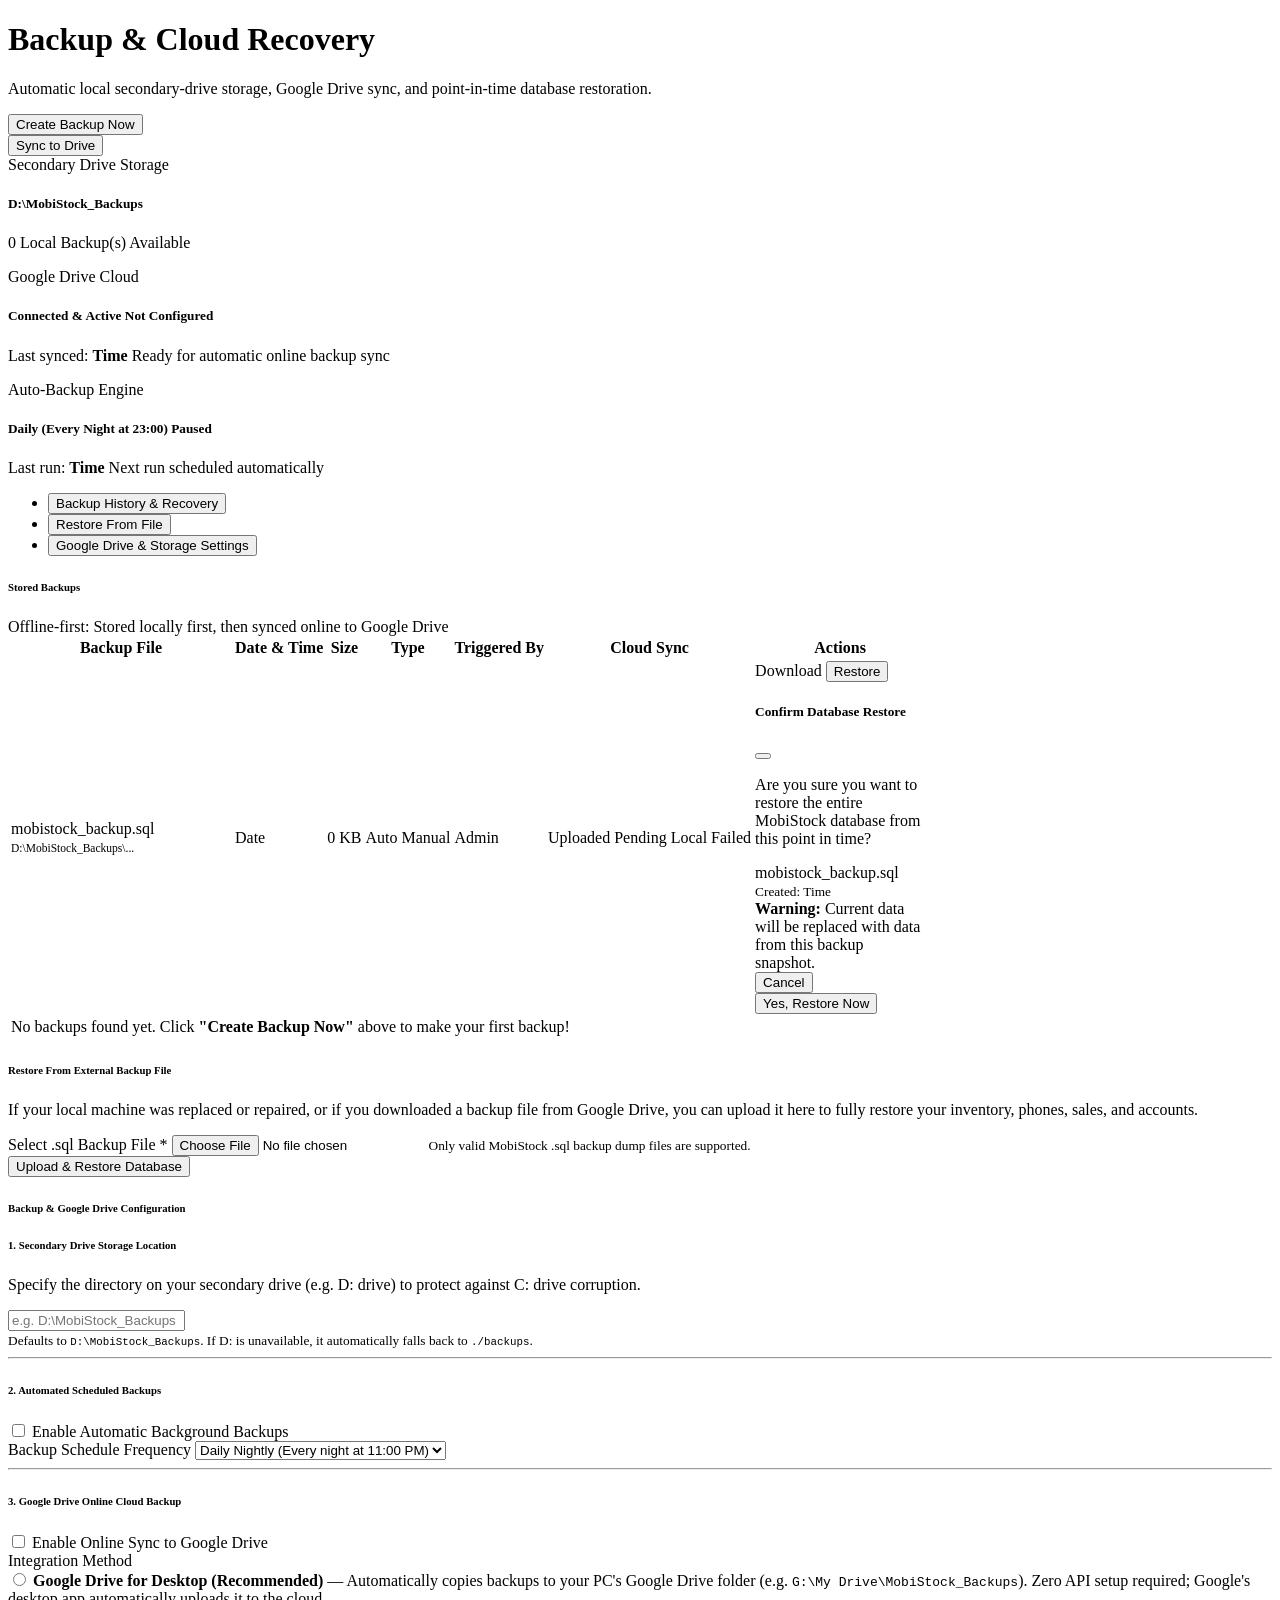
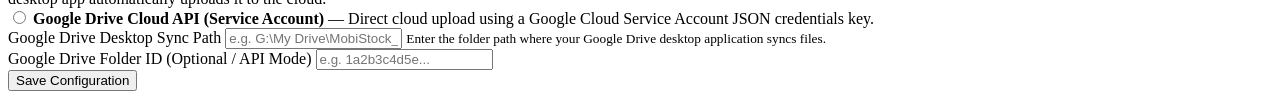
<file: src/main/resources/templates/backup/index.html>
<!DOCTYPE html>
<html xmlns:th="http://www.thymeleaf.org" xmlns:layout="http://www.ultraq.net.nz/thymeleaf/layout" xmlns:sec="http://www.thymeleaf.org/extras/spring-security" layout:decorate="~{layout}">
<head>
    <title>Backup & Recovery - MobiStock</title>
</head>
<body>
    <div layout:fragment="content">
        <!-- Page Title & Top Actions -->
        <div class="d-flex justify-content-between align-items-center mb-4">
            <div>
                <h1 class="h3 mb-1 text-gray-800 fw-bold">Backup & Cloud Recovery</h1>
                <p class="text-muted small mb-0">Automatic local secondary-drive storage, Google Drive sync, and point-in-time database restoration.</p>
            </div>
            <div class="d-flex gap-2">
                <form th:action="@{/backup/create}" method="post" class="d-inline">
                    <button type="submit" class="btn btn-primary shadow-sm" onclick="this.innerHTML='<span class=\'spinner-border spinner-border-sm me-1\'></span> Creating Backup...';">
                        <i class="bi bi-shield-plus me-1"></i> Create Backup Now
                    </button>
                </form>
                <form th:action="@{/backup/sync-drive}" method="post" class="d-inline" th:if="${config.googleDriveEnabled}">
                    <button type="submit" class="btn btn-outline-success shadow-sm" title="Upload any pending backups to Google Drive">
                        <i class="bi bi-arrow-repeat me-1"></i> Sync to Drive
                    </button>
                </form>
            </div>
        </div>

        <!-- Metric KPI Cards -->
        <div class="row g-3 mb-4">
            <!-- Card 1: Secondary Drive Storage -->
            <div class="col-md-4">
                <div class="card h-100 border-left-primary shadow-sm card-hover">
                    <div class="card-body">
                        <div class="d-flex align-items-center justify-content-between mb-2">
                            <span class="text-uppercase small fw-bold text-primary">Secondary Drive Storage</span>
                            <i class="bi bi-hdd-fill text-primary fs-4"></i>
                        </div>
                        <h5 class="mb-1 fw-bold text-dark" th:text="${config.localBackupDir}">D:\MobiStock_Backups</h5>
                        <p class="text-muted small mb-0">
                            <i class="bi bi-check-circle-fill text-success me-1"></i> <span th:text="${backups.size()}">0</span> Local Backup(s) Available
                        </p>
                    </div>
                </div>
            </div>

            <!-- Card 2: Google Drive Status -->
            <div class="col-md-4">
                <div class="card h-100 border-left-success shadow-sm card-hover">
                    <div class="card-body">
                        <div class="d-flex align-items-center justify-content-between mb-2">
                            <span class="text-uppercase small fw-bold text-success">Google Drive Cloud</span>
                            <i class="bi bi-google text-success fs-4"></i>
                        </div>
                        <h5 class="mb-1 fw-bold">
                            <span th:if="${config.googleDriveEnabled}" class="badge badge-soft-success">
                                <i class="bi bi-cloud-check-fill me-1"></i> Connected & Active
                            </span>
                            <span th:unless="${config.googleDriveEnabled}" class="badge badge-soft-warning">
                                <i class="bi bi-cloud-slash me-1"></i> Not Configured
                            </span>
                        </h5>
                        <p class="text-muted small mb-0">
                            <span th:if="${config.lastDriveUploadAt != null}">
                                Last synced: <strong th:text="${#temporals.format(config.lastDriveUploadAt, 'dd MMM yyyy, HH:mm')}">Time</strong>
                            </span>
                            <span th:unless="${config.lastDriveUploadAt != null}">
                                Ready for automatic online backup sync
                            </span>
                        </p>
                    </div>
                </div>
            </div>

            <!-- Card 3: Automated Scheduler -->
            <div class="col-md-4">
                <div class="card h-100 border-left-info shadow-sm card-hover">
                    <div class="card-body">
                        <div class="d-flex align-items-center justify-content-between mb-2">
                            <span class="text-uppercase small fw-bold text-info">Auto-Backup Engine</span>
                            <i class="bi bi-clock-history text-info fs-4"></i>
                        </div>
                        <h5 class="mb-1 fw-bold">
                            <span th:if="${config.autoBackupEnabled}" class="badge badge-soft-info">
                                <i class="bi bi-shield-check me-1"></i> Daily (Every Night at 23:00)
                            </span>
                            <span th:unless="${config.autoBackupEnabled}" class="badge badge-soft-danger">
                                <i class="bi bi-pause-circle me-1"></i> Paused
                            </span>
                        </h5>
                        <p class="text-muted small mb-0">
                            <span th:if="${config.lastBackupAt != null}">
                                Last run: <strong th:text="${#temporals.format(config.lastBackupAt, 'dd MMM yyyy, HH:mm')}">Time</strong>
                            </span>
                            <span th:unless="${config.lastBackupAt != null}">
                                Next run scheduled automatically
                            </span>
                        </p>
                    </div>
                </div>
            </div>
        </div>

        <!-- Navigation Tabs: History & Configuration -->
        <ul class="nav nav-pills mb-4" id="backupTabs" role="tablist">
            <li class="nav-item" role="presentation">
                <button class="nav-link active" id="history-tab" data-bs-toggle="pill" data-bs-target="#historyPane" type="button" role="tab">
                    <i class="bi bi-list-check me-1"></i> Backup History & Recovery
                </button>
            </li>
            <li class="nav-item" role="presentation" sec:authorize="hasRole('ADMIN')">
                <button class="nav-link" id="restore-tab" data-bs-toggle="pill" data-bs-target="#restorePane" type="button" role="tab">
                    <i class="bi bi-cloud-arrow-down me-1"></i> Restore From File
                </button>
            </li>
            <li class="nav-item" role="presentation" sec:authorize="hasRole('ADMIN')">
                <button class="nav-link" id="settings-tab" data-bs-toggle="pill" data-bs-target="#settingsPane" type="button" role="tab">
                    <i class="bi bi-gear me-1"></i> Google Drive & Storage Settings
                </button>
            </li>
        </ul>

        <div class="tab-content" id="backupTabContent">
            <!-- Pane 1: Backup History Table -->
            <div class="tab-pane fade show active" id="historyPane" role="tabpanel">
                <div class="card shadow-sm mb-4">
                    <div class="card-header py-3 d-flex justify-content-between align-items-center">
                        <h6 class="m-0 font-weight-bold text-primary"><i class="bi bi-archive me-1"></i> Stored Backups</h6>
                        <span class="text-muted small">Offline-first: Stored locally first, then synced online to Google Drive</span>
                    </div>
                    <div class="card-body p-0">
                        <div class="table-responsive">
                            <table class="table table-hover align-middle mb-0">
                                <thead>
                                    <tr>
                                        <th class="ps-3" style="max-width: 220px;">Backup File</th>
                                        <th class="text-nowrap">Date & Time</th>
                                        <th class="text-nowrap">Size</th>
                                        <th class="text-nowrap">Type</th>
                                        <th class="text-nowrap">Triggered By</th>
                                        <th class="text-nowrap">Cloud Sync</th>
                                        <th class="text-end pe-4 text-nowrap" style="width: 170px; min-width: 170px;">Actions</th>
                                    </tr>
                                </thead>
                                <tbody>
                                    <tr th:each="b : ${backups}">
                                        <td class="ps-3" style="max-width: 220px;">
                                            <div class="d-flex align-items-center" style="min-width: 0;">
                                                <i class="bi bi-filetype-sql fs-4 text-primary me-2 flex-shrink-0"></i>
                                                <div class="text-truncate" style="min-width: 0;">
                                                    <span class="fw-bold text-dark d-block text-truncate" th:text="${b.filename}" th:title="${b.filename}">mobistock_backup.sql</span>
                                                    <small class="text-muted font-monospace text-truncate d-block" style="font-size: 0.72rem;" th:text="${b.filePath}" th:title="${b.filePath}">D:\MobiStock_Backups\...</small>
                                                </div>
                                            </div>
                                        </td>
                                        <td class="text-nowrap" th:text="${#temporals.format(b.createdAt, 'dd MMM yyyy, HH:mm')}">Date</td>
                                        <td class="text-nowrap">
                                            <span class="badge bg-light text-dark border" th:text="${b.fileSizeBytes != null ? (b.fileSizeBytes / 1024) + ' KB' : '-'}">0 KB</span>
                                        </td>
                                        <td class="text-nowrap">
                                            <span th:if="${b.backupType == 'AUTOMATIC'}" class="badge badge-soft-info">
                                                <i class="bi bi-clock-fill me-1"></i> Auto
                                            </span>
                                            <span th:if="${b.backupType == 'MANUAL'}" class="badge badge-soft-primary">
                                                <i class="bi bi-person-fill me-1"></i> Manual
                                            </span>
                                        </td>
                                        <td class="text-capitalize text-nowrap" th:text="${b.triggeredBy}">Admin</td>
                                        <td class="text-nowrap">
                                            <span th:if="${b.googleDriveStatus == 'UPLOADED'}" class="badge badge-soft-success" title="Synced to Google Drive">
                                                <i class="bi bi-cloud-check-fill me-1"></i> Uploaded
                                            </span>
                                            <span th:if="${b.googleDriveStatus == 'PENDING'}" class="badge badge-soft-warning" th:title="${b.errorMessage}">
                                                <i class="bi bi-cloud-arrow-up me-1"></i> Pending
                                            </span>
                                            <span th:if="${b.googleDriveStatus == 'NOT_CONFIGURED'}" class="badge bg-light text-muted border">
                                                <i class="bi bi-hdd me-1"></i> Local
                                            </span>
                                            <span th:if="${b.googleDriveStatus == 'FAILED'}" class="badge badge-soft-danger" th:title="${b.errorMessage}">
                                                <i class="bi bi-exclamation-triangle me-1"></i> Failed
                                            </span>
                                        </td>
                                        <td class="text-end pe-4 text-nowrap" style="width: 170px; min-width: 170px;">
                                            <div class="btn-group btn-group-sm">
                                                <!-- Download -->
                                                <a th:href="@{/backup/download/{id}(id=${b.id})}" class="btn btn-outline-secondary px-2" title="Download .sql to USB / PC">
                                                    <i class="bi bi-download"></i> Download
                                                </a>
                                                <!-- Restore (Admin Only) -->
                                                <button sec:authorize="hasRole('ADMIN')" type="button" class="btn btn-outline-danger px-2" 
                                                        data-bs-toggle="modal" th:data-bs-target="'#restoreModal-' + ${b.id}" title="Restore database from this backup">
                                                    <i class="bi bi-arrow-counterclockwise"></i> Restore
                                                </button>
                                            </div>

                                            <!-- Restore Confirmation Modal -->
                                            <div sec:authorize="hasRole('ADMIN')" class="modal fade text-start" th:id="'restoreModal-' + ${b.id}" tabindex="-1" aria-hidden="true">
                                                <div class="modal-dialog modal-dialog-centered">
                                                    <div class="modal-content shadow-lg border-0">
                                                        <div class="modal-header bg-danger text-white">
                                                            <h5 class="modal-title fw-bold"><i class="bi bi-exclamation-triangle-fill me-2"></i> Confirm Database Restore</h5>
                                                            <button type="button" class="btn-close btn-close-white" data-bs-dismiss="modal"></button>
                                                        </div>
                                                        <div class="modal-body py-4">
                                                            <p class="mb-2">Are you sure you want to restore the entire MobiStock database from this point in time?</p>
                                                            <div class="p-3 bg-light rounded border mb-3">
                                                                <div class="fw-bold text-dark" th:text="${b.filename}">mobistock_backup.sql</div>
                                                                <small class="text-muted">Created: <span th:text="${#temporals.format(b.createdAt, 'dd MMM yyyy, HH:mm:ss')}">Time</span></small>
                                                            </div>
                                                            <div class="alert alert-warning py-2 mb-0 small">
                                                                <i class="bi bi-info-circle me-1"></i> <strong>Warning:</strong> Current data will be replaced with data from this backup snapshot.
                                                            </div>
                                                        </div>
                                                        <div class="modal-footer bg-light">
                                                            <button type="button" class="btn btn-secondary btn-sm" data-bs-dismiss="modal">Cancel</button>
                                                            <form th:action="@{/backup/restore/{id}(id=${b.id})}" method="post">
                                                                <button type="submit" class="btn btn-danger btn-sm" onclick="this.innerHTML='<span class=\'spinner-border spinner-border-sm me-1\'></span> Restoring...';">
                                                                    <i class="bi bi-arrow-counterclockwise me-1"></i> Yes, Restore Now
                                                                </button>
                                                            </form>
                                                        </div>
                                                    </div>
                                                </div>
                                            </div>
                                        </td>
                                    </tr>
                                    <tr th:if="${#lists.isEmpty(backups)}">
                                        <td colspan="7" class="text-center py-5 text-muted">
                                            <i class="bi bi-shield-x fs-1 d-block mb-2 text-gray-300"></i>
                                            No backups found yet. Click <strong>"Create Backup Now"</strong> above to make your first backup!
                                        </td>
                                    </tr>
                                </tbody>
                            </table>
                        </div>
                    </div>
                </div>
            </div>

            <!-- Pane 2: Restore from Uploaded File (Admin Only) -->
            <div sec:authorize="hasRole('ADMIN')" class="tab-pane fade" id="restorePane" role="tabpanel">
                <div class="card shadow-sm mb-4">
                    <div class="card-header py-3">
                        <h6 class="m-0 font-weight-bold text-danger"><i class="bi bi-upload me-1"></i> Restore From External Backup File</h6>
                    </div>
                    <div class="card-body">
                        <p class="text-muted">If your local machine was replaced or repaired, or if you downloaded a backup file from Google Drive, you can upload it here to fully restore your inventory, phones, sales, and accounts.</p>
                        <form th:action="@{/backup/restore-upload}" method="post" enctype="multipart/form-data" class="col-lg-6" onsubmit="return confirm('WARNING: Restoring will overwrite all current database tables with data from the uploaded file. Proceed?');">
                            <div class="mb-3">
                                <label for="backupFile" class="form-label fw-bold">Select .sql Backup File *</label>
                                <input class="form-control" type="file" id="backupFile" name="backupFile" accept=".sql" required>
                                <small class="text-muted">Only valid MobiStock .sql backup dump files are supported.</small>
                            </div>
                            <button type="submit" class="btn btn-danger shadow-sm">
                                <i class="bi bi-arrow-counterclockwise me-1"></i> Upload & Restore Database
                            </button>
                        </form>
                    </div>
                </div>
            </div>

            <!-- Pane 3: Configuration & Google Drive Settings (Admin Only) -->
            <div sec:authorize="hasRole('ADMIN')" class="tab-pane fade" id="settingsPane" role="tabpanel">
                <div class="card shadow-sm mb-4">
                    <div class="card-header py-3">
                        <h6 class="m-0 font-weight-bold text-primary"><i class="bi bi-sliders me-1"></i> Backup & Google Drive Configuration</h6>
                    </div>
                    <div class="card-body">
                        <form th:action="@{/backup/settings}" method="post" class="col-lg-8">
                            <!-- Local Storage Directory -->
                            <div class="mb-4">
                                <h6 class="fw-bold text-dark mb-2"><i class="bi bi-hdd me-1 text-primary"></i> 1. Secondary Drive Storage Location</h6>
                                <p class="text-muted small">Specify the directory on your secondary drive (e.g. D: drive) to protect against C: drive corruption.</p>
                                <div class="input-group mb-2">
                                    <span class="input-group-text bg-light"><i class="bi bi-folder2-open"></i></span>
                                    <input type="text" class="form-control" name="localBackupDir" th:value="${config.localBackupDir}" required placeholder="e.g. D:\MobiStock_Backups">
                                </div>
                                <small class="text-muted">Defaults to <code>D:\MobiStock_Backups</code>. If D: is unavailable, it automatically falls back to <code>./backups</code>.</small>
                            </div>

                            <hr class="my-4">

                            <!-- Automated Scheduling -->
                            <div class="mb-4">
                                <h6 class="fw-bold text-dark mb-2"><i class="bi bi-clock-history me-1 text-info"></i> 2. Automated Scheduled Backups</h6>
                                <div class="form-check form-switch mb-3">
                                    <input class="form-check-input" type="checkbox" id="autoBackupEnabled" name="autoBackupEnabled" value="true" th:checked="${config.autoBackupEnabled}">
                                    <label class="form-check-label fw-bold" for="autoBackupEnabled">Enable Automatic Background Backups</label>
                                </div>
                                <div class="row g-3">
                                    <div class="col-md-6">
                                        <label class="form-label small fw-bold">Backup Schedule Frequency</label>
                                        <select class="form-select" name="backupSchedule">
                                            <option value="DAILY_NIGHT" th:selected="${config.backupSchedule == 'DAILY_NIGHT'}">Daily Nightly (Every night at 11:00 PM)</option>
                                            <option value="EVERY_12_HOURS" th:selected="${config.backupSchedule == 'EVERY_12_HOURS'}">Twice a Day (Every 12 Hours)</option>
                                            <option value="EVERY_6_HOURS" th:selected="${config.backupSchedule == 'EVERY_6_HOURS'}">Frequent (Every 6 Hours)</option>
                                        </select>
                                    </div>
                                </div>
                            </div>

                            <hr class="my-4">

                            <!-- Google Drive Integration -->
                            <div class="mb-4">
                                <h6 class="fw-bold text-dark mb-2"><i class="bi bi-google me-1 text-success"></i> 3. Google Drive Online Cloud Backup</h6>
                                <div class="form-check form-switch mb-3">
                                    <input class="form-check-input" type="checkbox" id="googleDriveEnabled" name="googleDriveEnabled" value="true" th:checked="${config.googleDriveEnabled}">
                                    <label class="form-check-label fw-bold" for="googleDriveEnabled">Enable Online Sync to Google Drive</label>
                                </div>

                                <div class="card bg-light border-0 p-3 mb-3">
                                    <label class="form-label fw-bold small">Integration Method</label>
                                    <div class="form-check mb-2">
                                        <input class="form-check-input" type="radio" name="googleDriveMode" id="modeDesktop" value="DESKTOP_SYNC" th:checked="${config.googleDriveMode == 'DESKTOP_SYNC'}">
                                        <label class="form-check-label" for="modeDesktop">
                                            <strong>Google Drive for Desktop (Recommended)</strong> — Automatically copies backups to your PC's Google Drive folder (e.g. <code>G:\My Drive\MobiStock_Backups</code>). Zero API setup required; Google's desktop app automatically uploads it to the cloud.
                                        </label>
                                    </div>
                                    <div class="form-check">
                                        <input class="form-check-input" type="radio" name="googleDriveMode" id="modeApi" value="SERVICE_ACCOUNT" th:checked="${config.googleDriveMode == 'SERVICE_ACCOUNT'}">
                                        <label class="form-check-label" for="modeApi">
                                            <strong>Google Drive Cloud API (Service Account)</strong> — Direct cloud upload using a Google Cloud Service Account JSON credentials key.
                                        </label>
                                    </div>
                                </div>

                                <div class="mb-3">
                                    <label class="form-label small fw-bold">Google Drive Desktop Sync Path</label>
                                    <input type="text" class="form-control" name="googleDriveDesktopPath" th:value="${config.googleDriveDesktopPath}" placeholder="e.g. G:\My Drive\MobiStock_Backups">
                                    <small class="text-muted">Enter the folder path where your Google Drive desktop application syncs files.</small>
                                </div>

                                <div class="mb-3">
                                    <label class="form-label small fw-bold">Google Drive Folder ID (Optional / API Mode)</label>
                                    <input type="text" class="form-control" name="googleDriveFolderId" th:value="${config.googleDriveFolderId}" placeholder="e.g. 1a2b3c4d5e...">
                                </div>
                            </div>

                            <button type="submit" class="btn btn-primary px-4 shadow-sm">
                                <i class="bi bi-check2-circle me-1"></i> Save Configuration
                            </button>
                        </form>
                    </div>
                </div>
            </div>
        </div>
    </div>
</body>
</html>
</file>
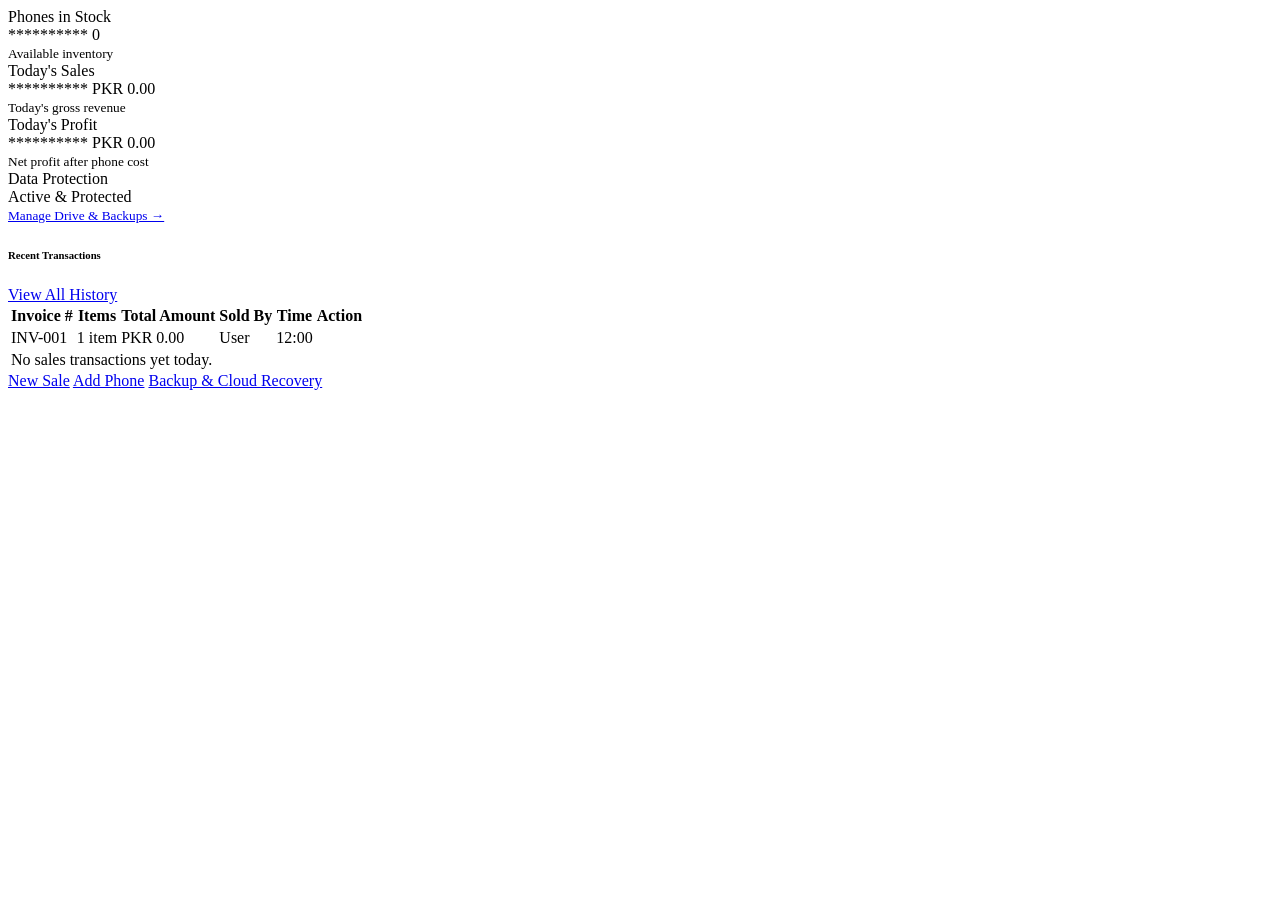
<file: src/main/resources/templates/dashboard.html>
<!DOCTYPE html>
<html xmlns:th="http://www.thymeleaf.org" xmlns:layout="http://www.ultraq.net.nz/thymeleaf/layout" layout:decorate="~{layout}">
<head>
    <title>Dashboard - MobiStock</title>
</head>
<body>
    <div layout:fragment="content">
        <!-- Row 1: Modern Elevated Stat Cards -->
        <div class="row g-3 mb-4">
            <!-- Stat 1: Stock -->
            <div class="col-xl-3 col-md-6">
                <div class="card border-left-primary shadow-sm h-100 card-hover">
                    <div class="card-body">
                        <div class="d-flex justify-content-between align-items-center mb-2">
                            <span class="small fw-bold text-primary text-uppercase">Phones in Stock</span>
                            <div class="p-2 bg-primary bg-opacity-10 rounded-circle text-primary">
                                <i class="bi bi-phone fs-5"></i>
                            </div>
                        </div>
                        <div class="h4 mb-0 fw-bold text-dark d-flex align-items-center">
                            <span class="masked-val">**********</span>
                            <span class="real-val d-none" th:text="${phonesInStock}">0</span>
                            <button type="button" class="btn btn-sm btn-link text-muted p-0 ms-2 mask-toggle-btn" title="Show data" style="font-size: 1.1rem; line-height: 1; border: none; background: none;">
                                <i class="bi bi-eye"></i>
                            </button>
                        </div>
                        <small class="text-muted">Available inventory</small>
                    </div>
                </div>
            </div>

            <!-- Stat 2: Today's Sales -->
            <div class="col-xl-3 col-md-6">
                <div class="card border-left-info shadow-sm h-100 card-hover">
                    <div class="card-body">
                        <div class="d-flex justify-content-between align-items-center mb-2">
                            <span class="small fw-bold text-info text-uppercase">Today's Sales</span>
                            <div class="p-2 bg-info bg-opacity-10 rounded-circle text-info">
                                <i class="bi bi-cart-check fs-5"></i>
                            </div>
                        </div>
                        <div class="h4 mb-0 fw-bold text-dark d-flex align-items-center">
                            <span class="masked-val">**********</span>
                            <span class="real-val d-none" th:text="${'PKR ' + (todaySales != null ? #numbers.formatDecimal(todaySales, 1, 'COMMA', 2, 'POINT') : '0.00')}">PKR 0.00</span>
                            <button type="button" class="btn btn-sm btn-link text-muted p-0 ms-2 mask-toggle-btn" title="Show data" style="font-size: 1.1rem; line-height: 1; border: none; background: none;">
                                <i class="bi bi-eye"></i>
                            </button>
                        </div>
                        <small class="text-muted">Today's gross revenue</small>
                    </div>
                </div>
            </div>

            <!-- Stat 3: Today's Profit -->
            <div class="col-xl-3 col-md-6">
                <div class="card border-left-success shadow-sm h-100 card-hover">
                    <div class="card-body">
                        <div class="d-flex justify-content-between align-items-center mb-2">
                            <span class="small fw-bold text-success text-uppercase">Today's Profit</span>
                            <div class="p-2 bg-success bg-opacity-10 rounded-circle text-success">
                                <i class="bi bi-graph-up-arrow fs-5"></i>
                            </div>
                        </div>
                        <div class="h4 mb-0 fw-bold text-dark d-flex align-items-center">
                            <span class="masked-val">**********</span>
                            <span class="real-val d-none text-success" th:text="${'PKR ' + (todayProfit != null ? #numbers.formatDecimal(todayProfit, 1, 'COMMA', 2, 'POINT') : '0.00')}">PKR 0.00</span>
                            <button type="button" class="btn btn-sm btn-link text-muted p-0 ms-2 mask-toggle-btn" title="Show data" style="font-size: 1.1rem; line-height: 1; border: none; background: none;">
                                <i class="bi bi-eye"></i>
                            </button>
                        </div>
                        <small class="text-muted">Net profit after phone cost</small>
                    </div>
                </div>
            </div>

            <!-- Stat 4: Cloud & Local Backup Health -->
            <div class="col-xl-3 col-md-6">
                <div class="card border-left-warning shadow-sm h-100 card-hover">
                    <div class="card-body">
                        <div class="d-flex justify-content-between align-items-center mb-2">
                            <span class="small fw-bold text-warning text-uppercase">Data Protection</span>
                            <div class="p-2 bg-warning bg-opacity-10 rounded-circle text-warning">
                                <i class="bi bi-shield-check fs-5"></i>
                            </div>
                        </div>
                        <div class="h5 mb-1 fw-bold text-dark d-flex align-items-center">
                            <span class="badge badge-soft-success">Active & Protected</span>
                        </div>
                        <small class="text-muted">
                            <a href="/backup" class="text-decoration-none text-muted">Manage Drive & Backups &rarr;</a>
                        </small>
                    </div>
                </div>
            </div>
        </div>

        <!-- Row 2: Recent Sales Card with Modern Table -->
        <div class="card shadow-sm mb-4">
            <div class="card-header py-3 d-flex justify-content-between align-items-center">
                <h6 class="m-0 fw-bold text-primary"><i class="bi bi-clock-history me-1"></i> Recent Transactions</h6>
                <a href="/sales" class="btn btn-sm btn-outline-primary">View All History</a>
            </div>
            <div class="card-body p-0">
                <div class="table-responsive">
                    <table class="table table-hover align-middle mb-0">
                        <thead>
                            <tr>
                                <th>Invoice #</th>
                                <th>Items</th>
                                <th>Total Amount</th>
                                <th>Sold By</th>
                                <th>Time</th>
                                <th class="text-end">Action</th>
                            </tr>
                        </thead>
                        <tbody>
                            <tr th:each="sale : ${recentSales}">
                                <td>
                                    <a th:href="@{/sales/{id}(id=${sale.id})}" class="fw-bold text-decoration-none" th:text="${sale.invoiceNumber}">INV-001</a>
                                </td>
                                <td>
                                    <span class="badge badge-soft-primary" th:text="${sale.items.size() + ' item(s)'}">1 item</span>
                                </td>
                                <td class="fw-bold text-dark" th:text="${'PKR ' + (sale.totalAmount != null ? #numbers.formatDecimal(sale.totalAmount, 1, 'COMMA', 2, 'POINT') : '0.00')}">PKR 0.00</td>
                                <td th:text="${sale.soldBy != null ? sale.soldBy.fullName : 'System'}">User</td>
                                <td class="text-muted small" th:text="${#temporals.format(sale.createdAt, 'HH:mm')}">12:00</td>
                                <td class="text-end">
                                    <a th:href="@{/sales/{id}(id=${sale.id})}" class="btn btn-sm btn-light border" title="View Sale">
                                        <i class="bi bi-eye text-primary"></i>
                                    </a>
                                </td>
                            </tr>
                            <tr th:if="${#lists.isEmpty(recentSales)}">
                                <td colspan="6" class="text-center py-4 text-muted">
                                    No sales transactions yet today.
                                </td>
                            </tr>
                        </tbody>
                    </table>
                </div>
            </div>
        </div>

        <!-- Row 3: Quick Action Buttons -->
        <div class="d-flex flex-wrap gap-2 mb-4">
            <a href="/sales/new" class="btn btn-primary shadow-sm"><i class="bi bi-cart-plus me-1"></i> New Sale</a>
            <a href="/phones/add" class="btn btn-success shadow-sm"><i class="bi bi-plus-circle me-1"></i> Add Phone</a>
            <a href="/backup" class="btn btn-outline-secondary shadow-sm"><i class="bi bi-cloud-arrow-up me-1"></i> Backup & Cloud Recovery</a>
        </div>
    </div>
</body>
</html>
</file>
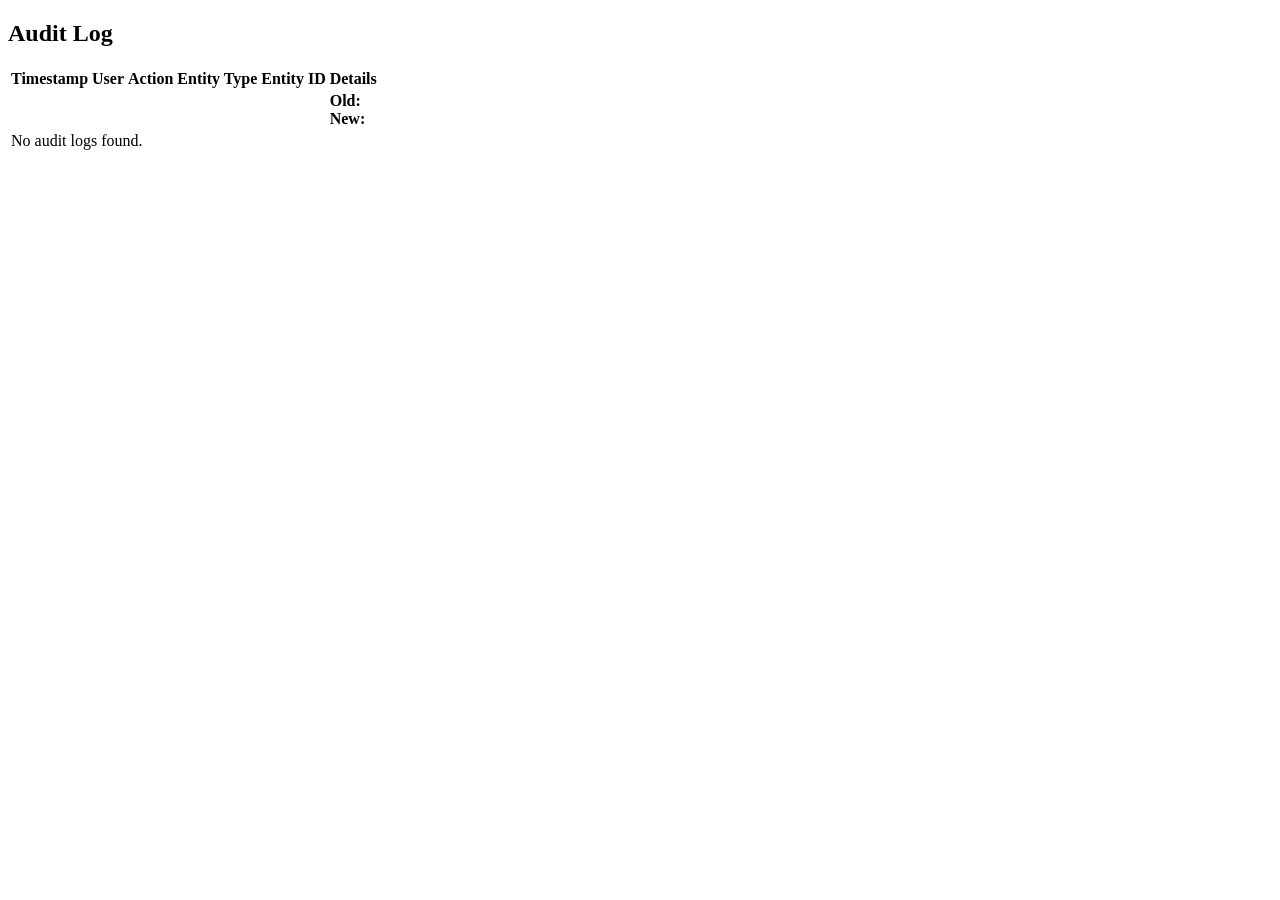
<file: src/main/resources/templates/admin/audit-log.html>
<!DOCTYPE html>
<html lang="en" xmlns:th="http://www.thymeleaf.org" th:replace="~{layout :: html}">
<body>
<div th:fragment="content">
    <h2 class="mb-4">Audit Log</h2>

    <table class="table table-striped table-hover">
        <thead>
        <tr>
            <th>Timestamp</th>
            <th>User</th>
            <th>Action</th>
            <th>Entity Type</th>
            <th>Entity ID</th>
            <th>Details</th>
        </tr>
        </thead>
        <tbody>
        <tr th:each="log : ${logs}">
            <td th:text="${#temporals.format(log.createdAt, 'yyyy-MM-dd HH:mm:ss')}"></td>
            <td th:text="${log.user != null ? log.user.username : 'System'}"></td>
            <td th:text="${log.action}"></td>
            <td th:text="${log.entityType}"></td>
            <td th:text="${log.entityId}"></td>
            <td>
                <div th:if="${log.oldValues != null}"><strong>Old:</strong> <span th:text="${log.oldValues}"></span></div>
                <div th:if="${log.newValues != null}"><strong>New:</strong> <span th:text="${log.newValues}"></span></div>
            </td>
        </tr>
        <tr th:if="${#lists.isEmpty(logs)}">
            <td colspan="6" class="text-center">No audit logs found.</td>
        </tr>
        </tbody>
    </table>
</div>
</body>
</html>
</file>
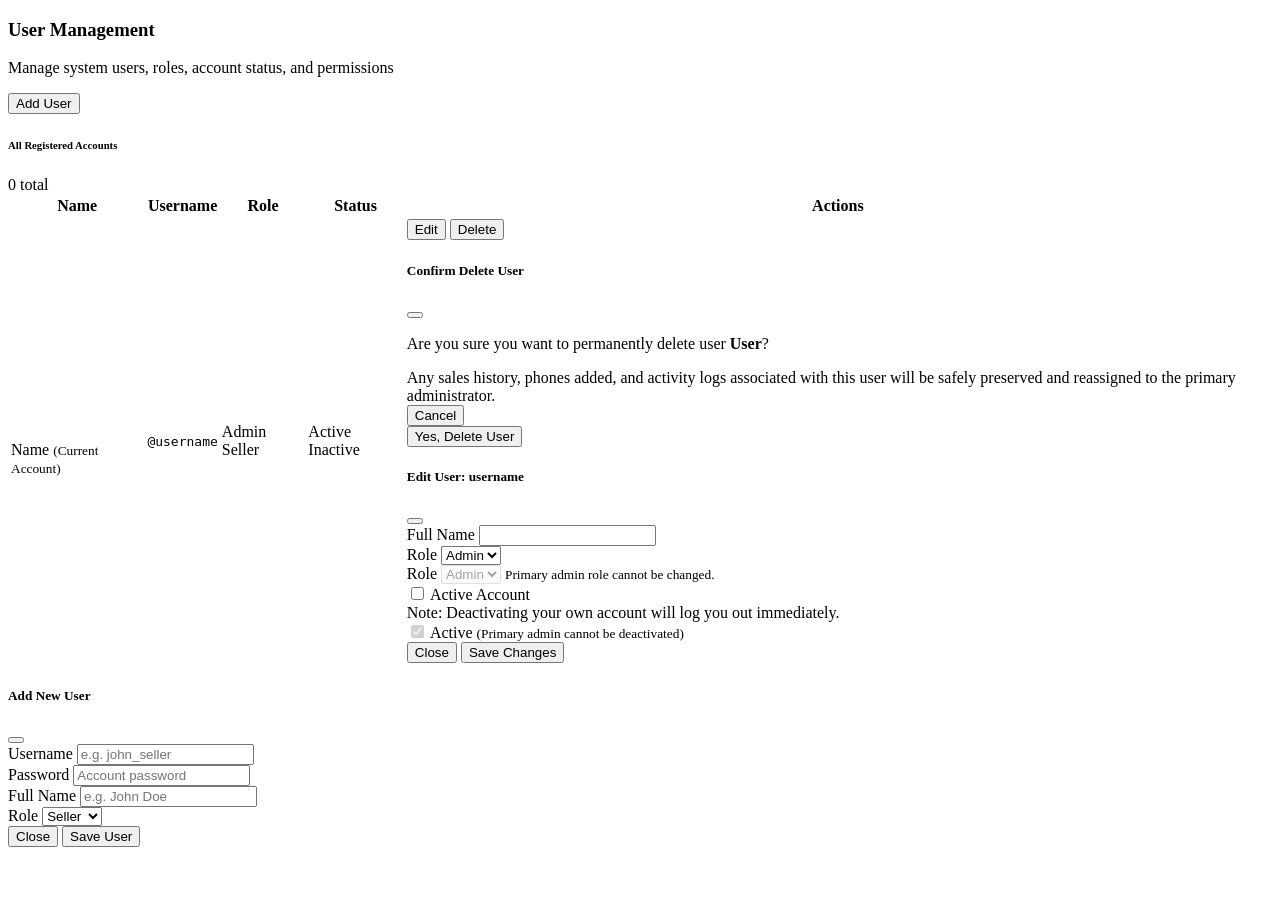
<file: src/main/resources/templates/admin/users.html>
<!DOCTYPE html>
<html lang="en" xmlns:th="http://www.thymeleaf.org" xmlns:layout="http://www.ultraq.net.nz/thymeleaf/layout" layout:decorate="~{layout}">
<body>
<div layout:fragment="content">
    <div class="d-flex justify-content-between align-items-center mb-4">
        <div>
            <h3 class="fw-bold mb-0 text-dark">User Management</h3>
            <p class="text-muted small mb-0">Manage system users, roles, account status, and permissions</p>
        </div>
        <button type="button" class="btn btn-primary shadow-sm" data-bs-toggle="modal" data-bs-target="#addUserModal">
            <i class="bi bi-person-plus-fill me-1"></i> Add User
        </button>
    </div>

    <div class="card shadow-sm border-0 mb-4">
        <div class="card-header bg-white py-3 d-flex justify-content-between align-items-center border-bottom">
            <h6 class="m-0 font-weight-bold text-primary">
                <i class="bi bi-people-fill me-2"></i> All Registered Accounts
            </h6>
            <span class="badge bg-light text-dark border" th:text="${users.size()} + ' total'">0 total</span>
        </div>
        <div class="card-body p-0">
            <div class="table-responsive">
                <table class="table table-hover align-middle mb-0">
                    <thead class="table-light">
                    <tr>
                        <th class="ps-3">Name</th>
                        <th>Username</th>
                        <th>Role</th>
                        <th>Status</th>
                        <th class="text-end pe-3" style="min-width: 160px;">Actions</th>
                    </tr>
                    </thead>
                    <tbody>
                    <tr th:each="user : ${users}">
                        <td class="ps-3">
                            <div class="d-flex align-items-center">
                                <div class="bg-light rounded-circle p-2 me-2 d-flex align-items-center justify-content-center text-primary" style="width: 36px; height: 36px;">
                                    <i class="bi bi-person-fill"></i>
                                </div>
                                <div>
                                    <span class="fw-bold text-dark d-block" th:text="${user.fullName}">Name</span>
                                    <small class="text-muted" th:if="${currentUser != null and currentUser.id == user.id}">(Current Account)</small>
                                </div>
                            </div>
                        </td>
                        <td>
                            <code class="fw-semibold text-primary">@<span th:text="${user.username}">username</span></code>
                        </td>
                        <td>
                            <span th:if="${user.role.name() == 'ADMIN'}" class="badge bg-primary">Admin</span>
                            <span th:if="${user.role.name() == 'SELLER'}" class="badge bg-secondary">Seller</span>
                        </td>
                        <td>
                            <span th:if="${user.isActive}" class="badge bg-success"><i class="bi bi-check-circle me-1"></i> Active</span>
                            <span th:if="${!user.isActive}" class="badge bg-danger"><i class="bi bi-x-circle me-1"></i> Inactive</span>
                        </td>
                        <td class="text-end pe-3">
                            <div class="btn-group btn-group-sm">
                                <button type="button" class="btn btn-outline-secondary" data-bs-toggle="modal" th:data-bs-target="'#editUserModal' + ${user.id}" title="Edit User">
                                    <i class="bi bi-pencil-square me-1"></i> Edit
                                </button>
                                <!-- Delete Button (Cannot delete primary admin or oneself) -->
                                <button th:if="${user.username != 'admin' and (currentUser == null or currentUser.id != user.id)}" 
                                        type="button" class="btn btn-outline-danger" 
                                        data-bs-toggle="modal" th:data-bs-target="'#deleteUserModal' + ${user.id}"
                                        title="Delete User">
                                    <i class="bi bi-trash"></i> Delete
                                </button>
                            </div>
                            
                            <!-- Delete Confirmation Modal -->
                            <div th:if="${user.username != 'admin' and (currentUser == null or currentUser.id != user.id)}" 
                                 class="modal fade text-start" th:id="'deleteUserModal' + ${user.id}" tabindex="-1" aria-hidden="true">
                                <div class="modal-dialog modal-dialog-centered">
                                    <div class="modal-content shadow-lg border-0">
                                        <div class="modal-header bg-danger text-white">
                                            <h5 class="modal-title fw-bold"><i class="bi bi-exclamation-triangle-fill me-2"></i> Confirm Delete User</h5>
                                            <button type="button" class="btn-close btn-close-white" data-bs-dismiss="modal"></button>
                                        </div>
                                        <div class="modal-body py-4">
                                            <p class="mb-2">Are you sure you want to permanently delete user <strong th:text="${user.fullName} + ' (@' + ${user.username} + ')'">User</strong>?</p>
                                            <div class="alert alert-info py-2 mb-0 small">
                                                <i class="bi bi-shield-check me-1"></i> Any sales history, phones added, and activity logs associated with this user will be safely preserved and reassigned to the primary administrator.
                                            </div>
                                        </div>
                                        <div class="modal-footer bg-light">
                                            <button type="button" class="btn btn-secondary btn-sm" data-bs-dismiss="modal">Cancel</button>
                                            <form th:action="@{/admin/users/delete/{id}(id=${user.id})}" method="post" class="d-inline">
                                                <button type="submit" class="btn btn-danger btn-sm">
                                                    <i class="bi bi-trash me-1"></i> Yes, Delete User
                                                </button>
                                            </form>
                                        </div>
                                    </div>
                                </div>
                            </div>

                            <!-- Edit Modal -->
                            <div class="modal fade text-start" th:id="'editUserModal' + ${user.id}" tabindex="-1">
                                <div class="modal-dialog">
                                    <div class="modal-content shadow">
                                        <form th:action="@{/admin/users/edit/{id}(id=${user.id})}" method="post">
                                            <div class="modal-header">
                                                <h5 class="modal-title fw-bold"><i class="bi bi-person-gear me-1 text-primary"></i> Edit User: <span th:text="${user.username}">username</span></h5>
                                                <button type="button" class="btn-close" data-bs-dismiss="modal"></button>
                                            </div>
                                            <div class="modal-body">
                                                <div class="mb-3">
                                                    <label class="form-label fw-semibold">Full Name</label>
                                                    <input type="text" class="form-control" name="fullName" th:value="${user.fullName}" required>
                                                </div>
                                                <div class="mb-3" th:if="${user.username != 'admin'}">
                                                    <label class="form-label fw-semibold">Role</label>
                                                    <select class="form-select" name="role" required>
                                                        <option value="ADMIN" th:selected="${user.role.name() == 'ADMIN'}">Admin</option>
                                                        <option value="SELLER" th:selected="${user.role.name() == 'SELLER'}">Seller</option>
                                                    </select>
                                                </div>
                                                <div class="mb-3" th:if="${user.username == 'admin'}">
                                                    <label class="form-label fw-semibold">Role</label>
                                                    <select class="form-select" disabled>
                                                        <option selected>Admin</option>
                                                    </select>
                                                    <input type="hidden" name="role" value="ADMIN">
                                                    <small class="text-muted">Primary admin role cannot be changed.</small>
                                                </div>
                                                <div class="mb-3 form-check" th:if="${user.username != 'admin'}">
                                                    <input type="checkbox" class="form-check-input" name="isActive" th:id="'isActiveCheck' + ${user.id}" th:checked="${user.isActive}">
                                                    <label class="form-check-label fw-semibold" th:for="'isActiveCheck' + ${user.id}">Active Account</label>
                                                    <div class="form-text text-muted" th:if="${currentUser != null and currentUser.id == user.id}">
                                                        Note: Deactivating your own account will log you out immediately.
                                                    </div>
                                                </div>
                                                <div class="mb-3 form-check" th:if="${user.username == 'admin'}">
                                                    <input type="checkbox" class="form-check-input" checked disabled>
                                                    <input type="hidden" name="isActive" value="on">
                                                    <label class="form-check-label text-muted">Active <small class="text-danger">(Primary admin cannot be deactivated)</small></label>
                                                </div>
                                            </div>
                                            <div class="modal-footer bg-light">
                                                <button type="button" class="btn btn-secondary btn-sm" data-bs-dismiss="modal">Close</button>
                                                <button type="submit" class="btn btn-primary btn-sm">
                                                    <i class="bi bi-save me-1"></i> Save Changes
                                                </button>
                                            </div>
                                        </form>
                                    </div>
                                </div>
                            </div>
                        </td>
                    </tr>
                    </tbody>
                </table>
            </div>
        </div>
    </div>

    <!-- Add Modal -->
    <div class="modal fade text-start" id="addUserModal" tabindex="-1">
        <div class="modal-dialog">
            <div class="modal-content shadow">
                <form th:action="@{/admin/users/add}" method="post">
                    <div class="modal-header">
                        <h5 class="modal-title fw-bold"><i class="bi bi-person-plus-fill me-1 text-primary"></i> Add New User</h5>
                        <button type="button" class="btn-close" data-bs-dismiss="modal"></button>
                    </div>
                    <div class="modal-body">
                        <div class="mb-3">
                            <label class="form-label fw-semibold">Username</label>
                            <input type="text" class="form-control" name="username" placeholder="e.g. john_seller" required>
                        </div>
                        <div class="mb-3">
                            <label class="form-label fw-semibold">Password</label>
                            <input type="password" class="form-control" name="password" placeholder="Account password" required>
                        </div>
                        <div class="mb-3">
                            <label class="form-label fw-semibold">Full Name</label>
                            <input type="text" class="form-control" name="fullName" placeholder="e.g. John Doe" required>
                        </div>
                        <div class="mb-3">
                            <label class="form-label fw-semibold">Role</label>
                            <select class="form-select" name="role" required>
                                <option value="ADMIN">Admin</option>
                                <option value="SELLER" selected>Seller</option>
                            </select>
                        </div>
                    </div>
                    <div class="modal-footer bg-light">
                        <button type="button" class="btn btn-secondary btn-sm" data-bs-dismiss="modal">Close</button>
                        <button type="submit" class="btn btn-primary btn-sm">
                            <i class="bi bi-check-lg me-1"></i> Save User
                        </button>
                    </div>
                </form>
            </div>
        </div>
    </div>
</div>
</body>
</html>
</file>
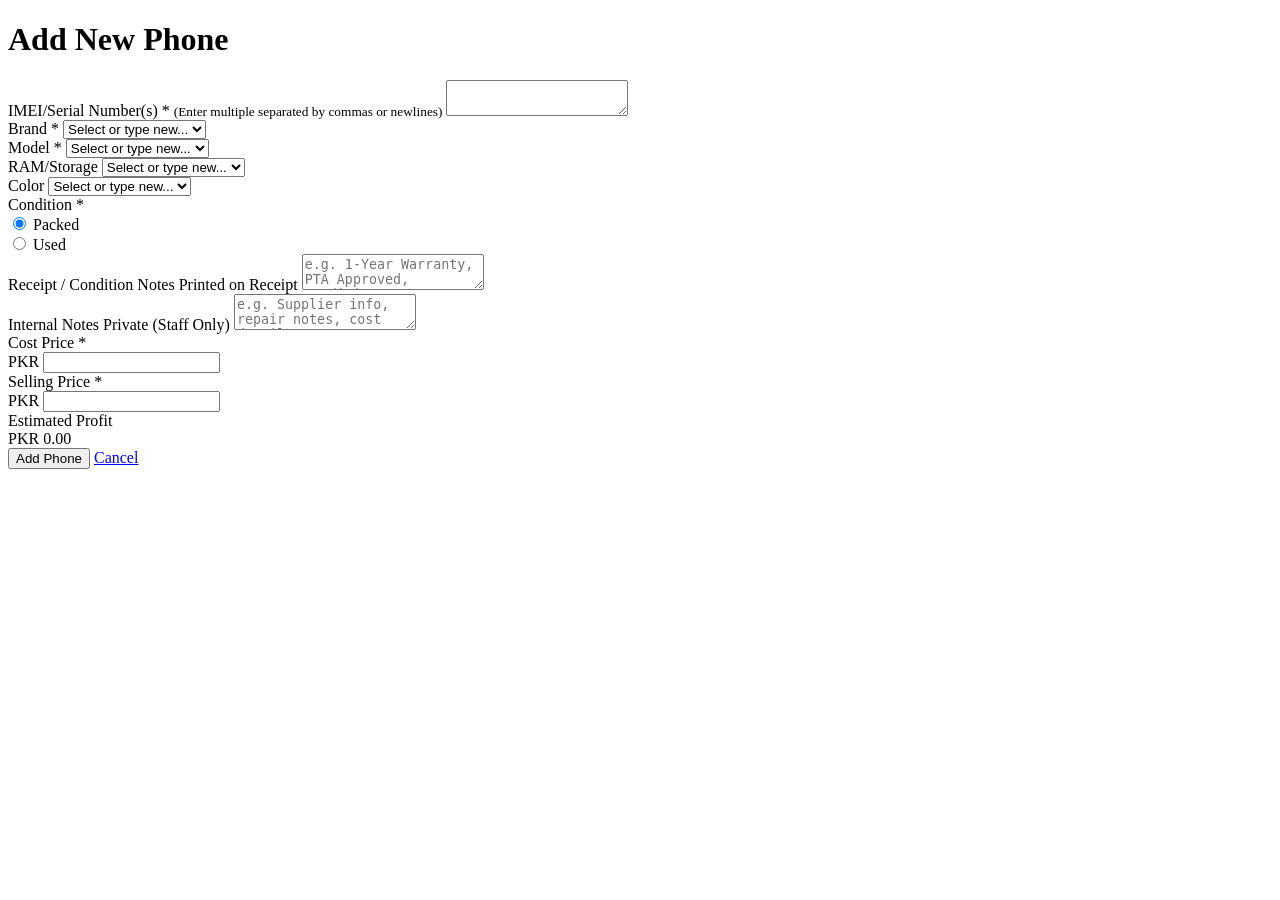
<file: src/main/resources/templates/phones/add.html>
<!DOCTYPE html>
<html xmlns:th="http://www.thymeleaf.org" xmlns:layout="http://www.ultraq.net.nz/thymeleaf/layout" layout:decorate="~{layout}">
<head>
    <title>Add New Phone - MobiStock</title>
</head>
<body>
    <div layout:fragment="content">
        <div class="d-flex justify-content-between align-items-center mb-3">
            <h1 class="h3 mb-0 text-gray-800">Add New Phone</h1>
        </div>
        <div class="card shadow mb-4">
            <div class="card-body">
                <form th:action="@{/phones/add}" method="post">
                    <div class="row mb-3">
                        <div class="col-md-6">
                            <label class="form-label">IMEI/Serial Number(s) * <small class="text-muted">(Enter multiple separated by commas or newlines)</small></label>
                            <textarea class="form-control" name="imei" rows="2" required></textarea>
                        </div>
                        <div class="col-md-6">
                            <label class="form-label">Brand *</label>
                            <select class="form-select select2-tags mb-2" id="brandSelect" name="brand" required>
                                <option value="">Select or type new...</option>
                                <option th:each="b : ${distinctBrands}" th:value="${b}" th:text="${b}"></option>
                            </select>
                        </div>
                    </div>
                    <div class="row mb-3">
                        <div class="col-md-6">
                            <label class="form-label">Model *</label>
                            <select class="form-select select2-tags mb-2" id="modelSelect" name="model" required>
                                <option value="">Select or type new...</option>
                                <option th:each="m : ${distinctModels}" th:value="${m}" th:text="${m}"></option>
                            </select>
                        </div>
                        <div class="col-md-3">
                            <label class="form-label">RAM/Storage</label>
                            <select class="form-select select2-tags mb-2" id="storageSelect" name="storageRam">
                                <option value="">Select or type new...</option>
                                <option th:each="s : ${distinctStorageRam}" th:value="${s}" th:text="${s}"></option>
                            </select>
                        </div>
                        <div class="col-md-3">
                            <label class="form-label">Color</label>
                            <select class="form-select select2-tags mb-2" id="colorSelect" name="color">
                                <option value="">Select or type new...</option>
                                <option th:each="c : ${distinctColors}" th:value="${c}" th:text="${c}"></option>
                            </select>
                        </div>
                    </div>
                    <div class="row mb-3">
                        <div class="col-md-12">
                            <label class="form-label d-block">Condition *</label>
                            <div class="form-check form-check-inline">
                                <input class="form-check-input" type="radio" name="condition" id="condPacked" value="PACKED" checked>
                                <label class="form-check-label" for="condPacked"><i class="bi bi-box-seam me-1 text-success"></i> Packed</label>
                            </div>
                            <div class="form-check form-check-inline">
                                <input class="form-check-input" type="radio" name="condition" id="condUsed" value="USED">
                                <label class="form-check-label" for="condUsed"><i class="bi bi-phone me-1 text-warning"></i> Used</label>
                            </div>
                        </div>
                    </div>

                    <!-- Notes Section (Available for both Packed and Used) -->
                    <!-- Notes Section (Available for both Packed and Used) -->
                    <div class="row mb-3" id="notesDiv">
                        <div class="col-md-6 mb-2">
                            <label class="form-label fw-semibold">
                                <i class="bi bi-receipt text-primary me-1"></i> Receipt / Condition Notes
                                <span class="badge bg-primary-subtle text-primary border border-primary-subtle ms-1">Printed on Receipt</span>
                            </label>
                            <textarea class="form-control" name="conditionNotes" rows="2" placeholder="e.g. 1-Year Warranty, PTA Approved, Condition 9/10"></textarea>
                        </div>
                        <div class="col-md-6 mb-2">
                            <label class="form-label fw-semibold">
                                <i class="bi bi-shield-lock text-danger me-1"></i> Internal Notes
                                <span class="badge bg-danger-subtle text-danger border border-danger-subtle ms-1">Private (Staff Only)</span>
                            </label>
                            <textarea class="form-control" name="internalNotes" rows="2" placeholder="e.g. Supplier info, repair notes, cost details"></textarea>
                        </div>
                    </div>
                    <div class="row mb-3">
                        <div class="col-md-4">
                            <label class="form-label">Cost Price *</label>
                            <div class="input-group">
                                <span class="input-group-text">PKR</span>
                                <input type="number" step="0.01" class="form-control" id="costPrice" name="costPrice" required oninput="calculateProfit()">
                            </div>
                        </div>
                        <div class="col-md-4">
                            <label class="form-label">Selling Price *</label>
                            <div class="input-group">
                                <span class="input-group-text">PKR</span>
                                <input type="number" step="0.01" class="form-control" id="sellingPrice" name="sellingPrice" required oninput="calculateProfit()">
                            </div>
                        </div>
                        <div class="col-md-4">
                            <label class="form-label">Estimated Profit</label>
                            <div class="form-control-plaintext text-success fw-bold" id="profitPreview">PKR 0.00</div>
                        </div>
                    </div>
                    <div class="mt-4">
                        <button type="submit" class="btn btn-primary">Add Phone</button>
                        <a href="/phones" class="btn btn-secondary">Cancel</a>
                    </div>
                </form>
            </div>
        </div>
    </div>
</body>
</html>
</file>
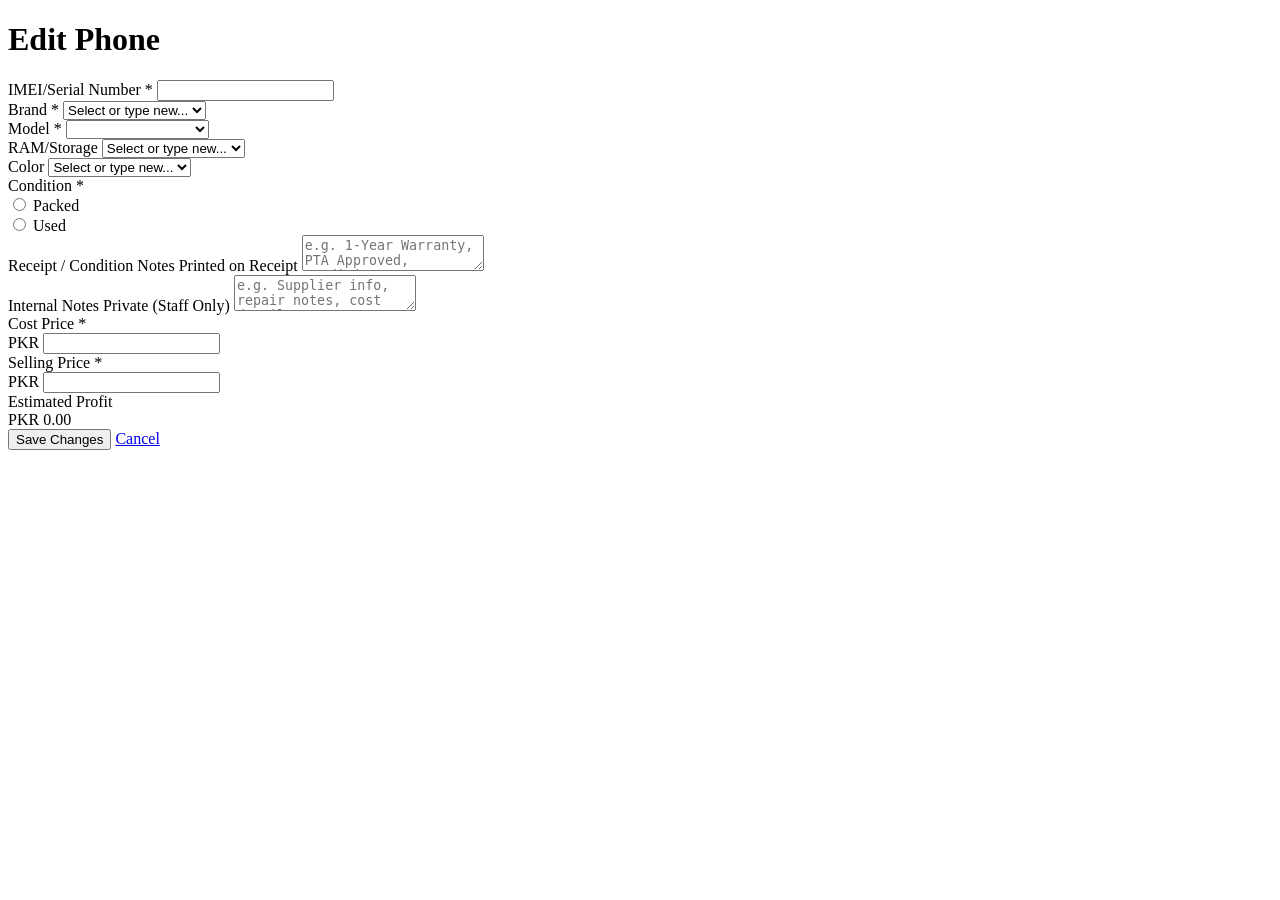
<file: src/main/resources/templates/phones/edit.html>
<!DOCTYPE html>
<html xmlns:th="http://www.thymeleaf.org" xmlns:layout="http://www.ultraq.net.nz/thymeleaf/layout" layout:decorate="~{layout}">
<head>
    <title>Edit Phone - MobiStock</title>
</head>
<body>
    <div layout:fragment="content">
        <div class="d-flex justify-content-between align-items-center mb-3">
            <h1 class="h3 mb-0 text-gray-800">Edit Phone</h1>
        </div>
        <div class="card shadow mb-4">
            <div class="card-body">
                <form th:action="@{/phones/edit/{id}(id=${phone.id})}" method="post">
                    <div class="row mb-3">
                        <div class="col-md-6">
                            <label class="form-label">IMEI/Serial Number *</label>
                            <input type="text" class="form-control" name="imei" th:value="${phone.imei}" required>
                        </div>
                        <div class="col-md-6">
                            <label class="form-label">Brand *</label>
                            <select class="form-select select2-tags mb-2" id="brandSelect" name="brand" required>
                                <option value="">Select or type new...</option>
                                <option th:each="b : ${distinctBrands}" th:value="${b}" th:text="${b}" th:selected="${b == phone.brand}"></option>
                            </select>
                        </div>
                    </div>
                    <div class="row mb-3">
                        <div class="col-md-6">
                            <label class="form-label">Model *</label>
                            <select class="form-select select2-tags mb-2" id="modelSelect" name="model" required>
                                <option value="">Select or type new...</option>
                                <option th:if="${phone.model != null}" th:value="${phone.model}" th:text="${phone.model}" selected></option>
                                <option th:each="m : ${distinctModels}" th:value="${m}" th:text="${m}" th:selected="${m == phone.model}"></option>
                            </select>
                        </div>
                        <div class="col-md-3">
                            <label class="form-label">RAM/Storage</label>
                            <select class="form-select select2-tags mb-2" id="storageSelect" name="storageRam">
                                <option value="">Select or type new...</option>
                                <option th:each="s : ${distinctStorageRam}" th:value="${s}" th:text="${s}" th:selected="${s == phone.storageRam}"></option>
                            </select>
                        </div>
                        <div class="col-md-3">
                            <label class="form-label">Color</label>
                            <select class="form-select select2-tags mb-2" id="colorSelect" name="color">
                                <option value="">Select or type new...</option>
                                <option th:each="c : ${distinctColors}" th:value="${c}" th:text="${c}" th:selected="${c == phone.color}"></option>
                            </select>
                        </div>
                    </div>
                    <div class="row mb-3">
                        <div class="col-md-12">
                            <label class="form-label d-block">Condition *</label>
                            <div class="form-check form-check-inline">
                                <input class="form-check-input" type="radio" name="condition" id="condPacked" value="PACKED" th:checked="${phone.condition != null and phone.condition.name() == 'PACKED'}" required>
                                <label class="form-check-label" for="condPacked"><i class="bi bi-box-seam me-1 text-success"></i> Packed</label>
                            </div>
                            <div class="form-check form-check-inline">
                                <input class="form-check-input" type="radio" name="condition" id="condUsed" value="USED" th:checked="${phone.condition != null and phone.condition.name() == 'USED'}" required>
                                <label class="form-check-label" for="condUsed"><i class="bi bi-phone me-1 text-warning"></i> Used</label>
                            </div>
                        </div>
                    </div>

                    <!-- Notes Section (Available for both Packed and Used) -->
                    <div class="row mb-3" id="notesDiv">
                        <div class="col-md-6 mb-2">
                            <label class="form-label fw-semibold">
                                <i class="bi bi-receipt text-primary me-1"></i> Receipt / Condition Notes
                                <span class="badge bg-primary-subtle text-primary border border-primary-subtle ms-1">Printed on Receipt</span>
                            </label>
                            <textarea class="form-control" name="conditionNotes" rows="2" placeholder="e.g. 1-Year Warranty, PTA Approved, Condition 9/10" th:text="${phone.conditionNotes}"></textarea>
                        </div>
                        <div class="col-md-6 mb-2">
                            <label class="form-label fw-semibold">
                                <i class="bi bi-shield-lock text-danger me-1"></i> Internal Notes
                                <span class="badge bg-danger-subtle text-danger border border-danger-subtle ms-1">Private (Staff Only)</span>
                            </label>
                            <textarea class="form-control" name="internalNotes" rows="2" placeholder="e.g. Supplier info, repair notes, cost details" th:text="${phone.internalNotes}"></textarea>
                        </div>
                    </div>
                    <div class="row mb-3">
                        <div class="col-md-4">
                            <label class="form-label">Cost Price *</label>
                            <div class="input-group">
                                <span class="input-group-text">PKR</span>
                                <input type="number" step="0.01" class="form-control" id="costPrice" name="costPrice" th:value="${phone.costPrice}" required oninput="calculateProfit()">
                            </div>
                        </div>
                        <div class="col-md-4">
                            <label class="form-label">Selling Price *</label>
                            <div class="input-group">
                                <span class="input-group-text">PKR</span>
                                <input type="number" step="0.01" class="form-control" id="sellingPrice" name="sellingPrice" th:value="${phone.sellingPrice}" required oninput="calculateProfit()">
                            </div>
                        </div>
                        <div class="col-md-4">
                            <label class="form-label">Estimated Profit</label>
                            <div class="form-control-plaintext text-success fw-bold" id="profitPreview">PKR 0.00</div>
                        </div>
                    </div>
                    <div class="mt-4">
                        <button type="submit" class="btn btn-primary">Save Changes</button>
                        <a href="/phones" class="btn btn-secondary">Cancel</a>
                    </div>
                </form>
            </div>
        </div>
    </div>
</body>
</html>
</file>
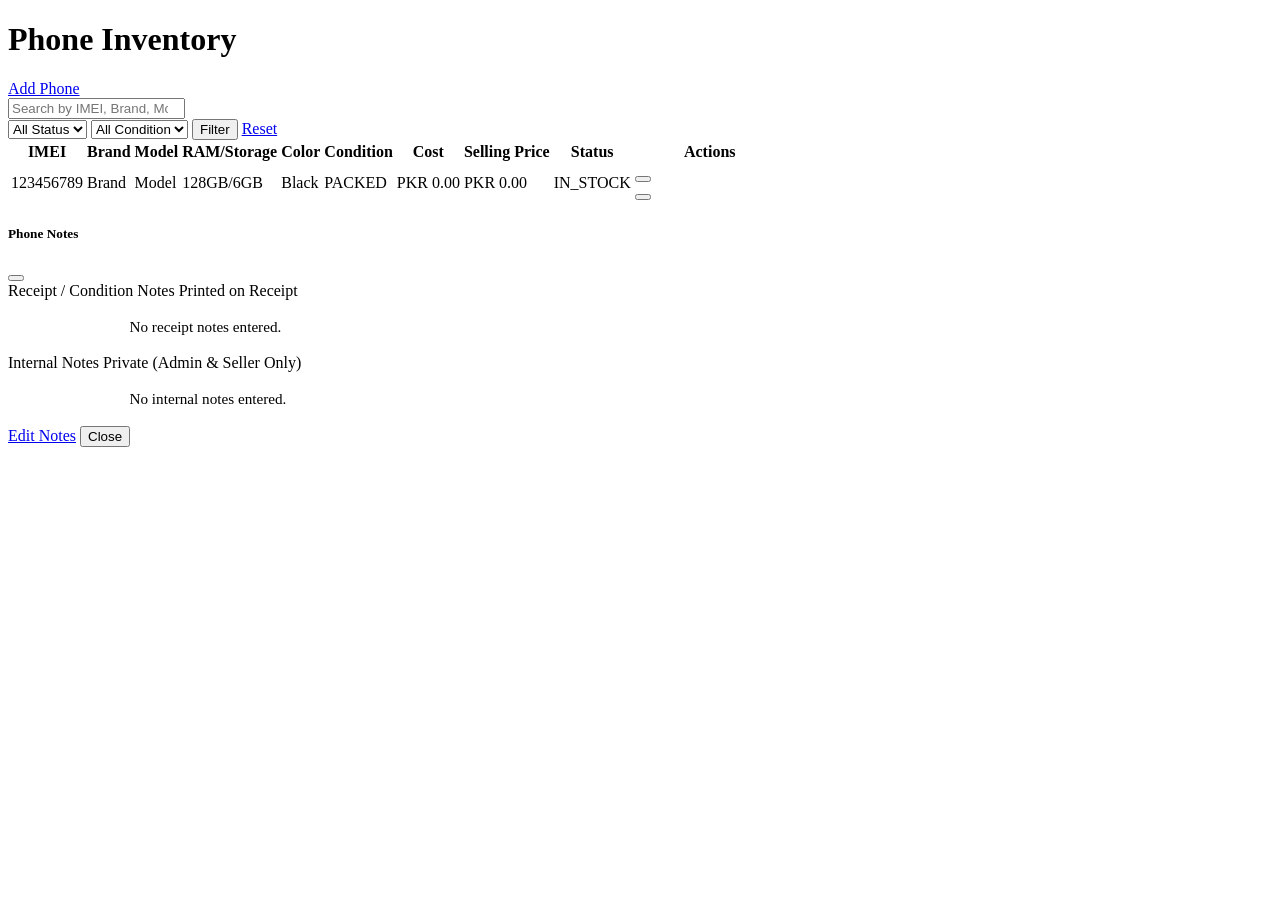
<file: src/main/resources/templates/phones/list.html>
<!DOCTYPE html>
<html xmlns:th="http://www.thymeleaf.org" xmlns:layout="http://www.ultraq.net.nz/thymeleaf/layout" layout:decorate="~{layout}">
<head>
    <title>Phone Inventory - MobiStock</title>
</head>
<body>
    <div layout:fragment="content">
        <div class="d-flex justify-content-between align-items-center mb-3">
            <h1 class="h3 mb-0 text-gray-800">Phone Inventory</h1>
            <a href="/phones/add" class="btn btn-success"><i class="bi bi-plus-circle"></i> Add Phone</a>
        </div>
        <div class="card shadow mb-4">
            <div class="card-header py-3">
                <form method="get" action="/phones">
                    <!-- Row 1: Search Field (Full Width & Highlighted) -->
                    <div class="mb-2">
                        <div class="position-relative">
                            <i class="bi bi-search position-absolute top-50 start-0 translate-middle-y ms-3 text-muted"></i>
                            <input class="form-control form-control-highlight ps-5" type="search" placeholder="Search by IMEI, Brand, Model..." aria-label="Search" name="q" th:value="${searchQuery}">
                        </div>
                    </div>
                    <!-- Row 2: Status, Condition, Filter, Reset -->
                    <div class="d-flex flex-wrap align-items-center gap-2">
                        <select class="form-select form-control-highlight w-auto" name="status">
                            <option value="">All Status</option>
                            <option value="IN_STOCK" th:selected="${selectedStatus == 'IN_STOCK'}">In Stock</option>
                            <option value="SOLD" th:selected="${selectedStatus == 'SOLD'}">Sold</option>
                            <option value="RETURNED" th:selected="${selectedStatus == 'RETURNED'}">Returned</option>
                        </select>
                        <select class="form-select form-control-highlight w-auto" name="condition">
                            <option value="">All Condition</option>
                            <option value="PACKED" th:selected="${selectedCondition == 'PACKED'}">Packed</option>
                            <option value="USED" th:selected="${selectedCondition == 'USED'}">Used</option>
                        </select>
                        <button class="btn btn-primary px-3 shadow-sm" type="submit"><i class="bi bi-funnel me-1"></i> Filter</button>
                        <a href="/phones" class="btn btn-outline-secondary" title="Reset filter"><i class="bi bi-arrow-clockwise me-1"></i> Reset</a>
                    </div>
                </form>
            </div>
            <div class="card-body">
                <div class="table-responsive">
                    <table class="table table-bordered table-hover datatable-paginated align-middle">
                        <thead class="table-light">
                            <tr>
                                <th>IMEI</th>
                                <th>Brand</th>
                                <th>Model</th>
                                <th>RAM/Storage</th>
                                <th>Color</th>
                                <th class="text-nowrap">Condition</th>
                                <th>Cost</th>
                                <th>Selling Price</th>
                                <th>Status</th>
                                <th class="text-nowrap text-center" style="min-width: 150px; width: 150px;">Actions</th>
                            </tr>
                        </thead>
                        <tbody>
                            <tr th:each="phone : ${phones}">
                                <td>
                                    <span class="copy-imei-btn fw-bold font-monospace text-dark" 
                                          th:data-imei="${phone.imei}" 
                                          title="Click to copy IMEI">
                                        <span th:text="${phone.imei}">123456789</span>
                                        <i class="bi bi-copy text-muted copy-icon ms-1"></i>
                                    </span>
                                </td>
                                <td th:text="${phone.brand}">Brand</td>
                                <td th:text="${phone.model}">Model</td>
                                <td th:text="${phone.storageRam}">128GB/6GB</td>
                                <td th:text="${phone.color}">Black</td>
                                <td class="text-nowrap">
                                    <span class="badge" th:classappend="${phone.condition == 'PACKED'} ? 'badge-soft-success' : 'badge-soft-warning'" th:text="${phone.condition}">PACKED</span>
                                    <i class="bi bi-journal-text text-primary ms-1 align-middle" th:if="${(phone.conditionNotes != null and !phone.conditionNotes.isEmpty()) or (phone.internalNotes != null and !phone.internalNotes.isEmpty())}" title="Has notes"></i>
                                </td>
                                <td th:text="${'PKR ' + (phone.costPrice != null ? #numbers.formatDecimal(phone.costPrice, 1, 'COMMA', 2, 'POINT') : '0.00')}">PKR 0.00</td>
                                <td th:text="${'PKR ' + (phone.sellingPrice != null ? #numbers.formatDecimal(phone.sellingPrice, 1, 'COMMA', 2, 'POINT') : '0.00')}">PKR 0.00</td>
                                <td>
                                    <span class="badge" 
                                          th:classappend="${phone.status == 'IN_STOCK'} ? 'badge-soft-success' : (${phone.status == 'SOLD'} ? 'bg-light text-muted border' : 'badge-soft-warning')" 
                                          th:text="${phone.status}">IN_STOCK</span>
                                </td>
                                <td class="text-nowrap text-center align-middle" style="min-width: 150px;">
                                    <div class="btn-group btn-group-sm">
                                        <button type="button" 
                                                class="btn btn-outline-secondary view-notes-btn" 
                                                th:classappend="${(phone.conditionNotes != null and !phone.conditionNotes.isEmpty()) or (phone.internalNotes != null and !phone.internalNotes.isEmpty())} ? 'btn-outline-info text-info' : ''"
                                                th:data-phone-name="${phone.brand + ' ' + phone.model}"
                                                th:data-imei="${phone.imei}"
                                                th:data-condition="${phone.condition}"
                                                th:data-receipt-notes="${phone.conditionNotes != null ? phone.conditionNotes : ''}"
                                                th:data-internal-notes="${phone.internalNotes != null ? phone.internalNotes : ''}"
                                                th:data-edit-url="@{/phones/edit/{id}(id=${phone.id})}"
                                                title="View Notes">
                                            <i class="bi bi-journal-text"></i>
                                        </button>
                                        <a th:href="@{/phones/edit/{id}(id=${phone.id})}" class="btn btn-outline-primary" title="Edit"><i class="bi bi-pencil"></i></a>
                                        <a th:if="${phone.status.name() == 'SOLD'}" th:href="@{/sales(q=${phone.imei}, fromDate='2020-01-01')}" class="btn btn-outline-info" title="View Sale"><i class="bi bi-receipt"></i></a>
                                        <form th:action="@{/phones/delete/{id}(id=${phone.id})}" method="post" class="d-inline">
                                            <button type="submit" class="btn btn-outline-danger" title="Delete" onclick="return confirm('Are you sure you want to delete this phone?');"><i class="bi bi-trash"></i></button>
                                        </form>
                                    </div>
                                </td>
                            </tr>
                        </tbody>
                    </table>
                </div>
            </div>
        </div>

        <!-- Phone Notes Modal -->
        <div class="modal fade" id="phoneNotesModal" tabindex="-1" aria-labelledby="phoneNotesModalLabel" aria-hidden="true">
            <div class="modal-dialog modal-dialog-centered">
                <div class="modal-content shadow">
                    <div class="modal-header bg-light">
                        <div>
                            <h5 class="modal-title fw-bold" id="phoneNotesModalLabel">Phone Notes</h5>
                            <small class="text-muted" id="modalPhoneSubtitle"></small>
                        </div>
                        <button type="button" class="btn-close" data-bs-dismiss="modal" aria-label="Close"></button>
                    </div>
                    <div class="modal-body p-4">
                        <!-- Receipt Notes (Public) -->
                        <div class="mb-4">
                            <div class="d-flex justify-content-between align-items-center mb-2">
                                <label class="fw-bold mb-0">
                                    <i class="bi bi-receipt text-primary me-1"></i> Receipt / Condition Notes
                                </label>
                                <span class="badge bg-primary">Printed on Receipt</span>
                            </div>
                            <div class="p-3 bg-light rounded border" id="modalReceiptNotes" style="white-space: pre-wrap; font-size: 0.95rem;">
                                No receipt notes entered.
                            </div>
                        </div>

                        <!-- Internal Notes (Private) -->
                        <div>
                            <div class="d-flex justify-content-between align-items-center mb-2">
                                <label class="fw-bold mb-0">
                                    <i class="bi bi-shield-lock text-danger me-1"></i> Internal Notes
                                </label>
                                <span class="badge bg-danger">Private (Admin &amp; Seller Only)</span>
                            </div>
                            <div class="p-3 bg-light rounded border border-danger-subtle" id="modalInternalNotes" style="white-space: pre-wrap; font-size: 0.95rem;">
                                No internal notes entered.
                            </div>
                        </div>
                    </div>
                    <div class="modal-footer bg-light">
                        <a href="#" id="modalEditLink" class="btn btn-primary"><i class="bi bi-pencil me-1"></i> Edit Notes</a>
                        <button type="button" class="btn btn-secondary" data-bs-dismiss="modal">Close</button>
                    </div>
                </div>
            </div>
        </div>
    </div>
</body>
</html>
</file>
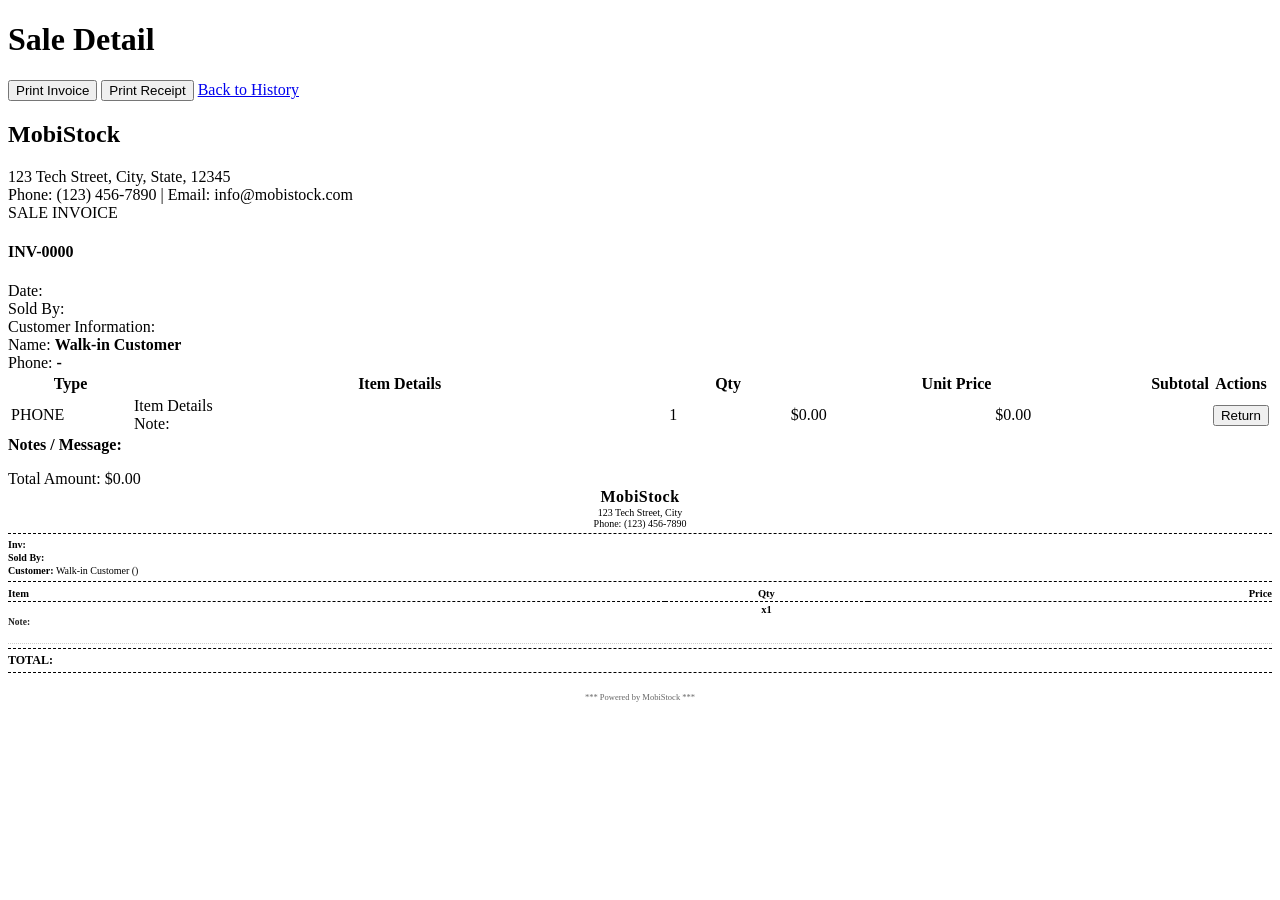
<file: src/main/resources/templates/sales/detail.html>
<!DOCTYPE html>
<html xmlns:th="http://www.thymeleaf.org" xmlns:layout="http://www.ultraq.net.nz/thymeleaf/layout" layout:decorate="~{layout}">
<head>
    <title>Sale Detail - MobiStock</title>
</head>
<body>
    <div layout:fragment="content">
        <style>
        @media print {
            @page {
                margin: 0;
            }
            .sidebar, .navbar, .btn, .no-print, form:not(#saleForm) {
                display: none !important;
            }
            .content-wrapper {
                margin-left: 0 !important;
                padding: 0 !important;
            }
            .card {
                border: none !important;
                box-shadow: none !important;
            }
            html, body {
                background-color: #fff !important;
                margin: 0 !important;
                padding: 0 !important;
            }

            /* Standard A4 Invoice Mode - Centered Vertically on 297mm A4 Paper */
            body:not(.print-thermal-mode) #thermalReceipt {
                display: none !important;
            }
            body:not(.print-thermal-mode) {
                margin: 0 !important;
                padding: 0 !important;
            }
            body:not(.print-thermal-mode) #invoiceCard {
                display: block !important;
                width: 100% !important;
                margin: 0 auto !important;
                padding-left: 15mm !important;
                padding-right: 15mm !important;
                border: none !important;
                box-sizing: border-box !important;
                page-break-inside: avoid !important;
                break-inside: avoid !important;
            }
            body:not(.print-thermal-mode) #invoiceCard .card-body {
                padding: 0 !important;
                width: 100% !important;
            }

            /* Thermal / Small Receipt Mode - Centered Vertically on 101.6mm (4x4) Paper */
            body.print-thermal-mode #invoiceCard {
                display: none !important;
            }
            body.print-thermal-mode {
                margin: 0 !important;
                padding: 0 !important;
                overflow: hidden !important;
            }
            body.print-thermal-mode #thermalReceipt {
                display: flex !important;
                flex-direction: column !important;
                justify-content: center !important;
                height: 96mm !important;
                min-height: 96mm !important;
                width: 82mm !important;
                max-width: 86mm !important;
                margin: 0 auto !important;
                padding: 0 !important;
                box-sizing: border-box !important;
                font-family: -apple-system, BlinkMacSystemFont, "Segoe UI", Roboto, "Helvetica Neue", Arial, sans-serif !important;
                font-size: 10.5px !important;
                color: #000 !important;
                background: #fff !important;
                page-break-inside: avoid !important;
                break-inside: avoid !important;
            }
            body.print-thermal-mode #thermalReceipt > div {
                flex-shrink: 0 !important;
            }
            body.print-thermal-mode #thermalReceipt * {
                page-break-inside: avoid !important;
                break-inside: avoid !important;
            }
        }
        </style>
        <div class="d-flex justify-content-between align-items-center mb-3 no-print">
            <h1 class="h3 mb-0 text-gray-800">Sale Detail</h1>
            <div>
                <button type="button" class="btn btn-primary me-2" onclick="printStandard()"><i class="bi bi-printer"></i> Print Invoice</button>
                <button type="button" class="btn btn-dark me-2" onclick="printThermal()"><i class="bi bi-receipt"></i> Print Receipt</button>
                <a href="/sales" class="btn btn-secondary">Back to History</a>
            </div>
        </div>
        
        <!-- Standard A4 Invoice Card -->
        <div class="card shadow mb-4" id="invoiceCard">
            <div class="card-body p-4 p-md-5">
                <!-- Invoice Header -->
                <div class="row align-items-center mb-4 pb-3 border-bottom">
                    <div class="col-sm-6">
                        <div class="d-flex align-items-center mb-1">
                            <i class="bi bi-phone-fill text-primary fs-2 me-2"></i>
                            <h2 class="mb-0 fw-bold text-gray-900">MobiStock</h2>
                        </div>
                        <div class="text-muted small">123 Tech Street, City, State, 12345</div>
                        <div class="text-muted small">Phone: (123) 456-7890 | Email: info@mobistock.com</div>
                    </div>
                    <div class="col-sm-6 text-sm-end mt-3 mt-sm-0">
                        <span class="badge bg-primary fs-6 px-3 py-2 mb-2">SALE INVOICE</span>
                        <h4 class="text-gray-800 fw-bold mb-1" th:text="${sale.invoiceNumber}">INV-0000</h4>
                        <div class="text-muted small">Date: <span class="fw-semibold text-dark" th:text="${#temporals.format(sale.createdAt, 'dd MMM yyyy, HH:mm')}"></span></div>
                        <div class="text-muted small">Sold By: <span class="fw-semibold text-dark" th:text="${sale.soldBy != null ? sale.soldBy.fullName : 'System'}"></span></div>
                    </div>
                </div>

                <!-- Customer Details Row -->
                <div class="row mb-4">
                    <div class="col-12">
                        <div class="p-3 bg-light rounded border">
                            <span class="text-uppercase text-muted fw-bold small">Customer Information:</span>
                            <div class="d-flex flex-wrap gap-4 mt-1">
                                <div>
                                    <span class="text-muted small">Name:</span> 
                                    <strong class="ms-1" th:text="${sale.customerName != null and !sale.customerName.isEmpty() and !sale.customerName.equalsIgnoreCase('NaN') ? sale.customerName : 'Walk-in Customer'}">Walk-in Customer</strong>
                                </div>
                                <div>
                                    <span class="text-muted small">Phone:</span> 
                                    <strong class="ms-1" th:text="${sale.customerPhone != null and !sale.customerPhone.isEmpty() and !sale.customerPhone.equalsIgnoreCase('NaN') ? sale.customerPhone : '-'}">-</strong>
                                </div>
                            </div>
                        </div>
                    </div>
                </div>

                <div class="table-responsive mb-4">
                    <table class="table table-bordered align-middle">
                        <thead class="table-light">
                            <tr>
                                <th style="width: 10%;">Type</th>
                                <th style="width: 45%;">Item Details</th>
                                <th style="width: 10%; text-align: center;">Qty</th>
                                <th style="width: 17%; text-align: right;">Unit Price</th>
                                <th style="width: 18%; text-align: right;">Subtotal</th>
                                <th class="no-print" style="width: 10%; text-align: center;">Actions</th>
                            </tr>
                        </thead>
                        <tbody>
                            <tr th:each="item : ${sale.items}">
                                <td th:text="${item.itemType}">PHONE</td>
                                <td>
                                    <div class="fw-bold" th:text="${item.itemName + (item.itemIdentifier != null and !item.itemIdentifier.isEmpty() ? ' (' + item.itemIdentifier + ')' : '')}">Item Details</div>
                                    <div class="small mt-1 p-2 rounded bg-light border-start border-3 border-primary" th:if="${item.phone != null and item.phone.conditionNotes != null and !item.phone.conditionNotes.isEmpty()}">
                                        <div class="fw-semibold text-primary"><i class="bi bi-info-circle me-1"></i>Note:</div>
                                        <div style="white-space: pre-line;" th:text="${item.phone.conditionNotes}"></div>
                                    </div>
                                </td>
                                <td class="text-center fw-bold" th:text="${item.quantity}">1</td>
                                <td class="text-end" th:text="${'PKR ' + (item.unitPrice != null ? #numbers.formatDecimal(item.unitPrice, 1, 'COMMA', 2, 'POINT') : '0.00')}">$0.00</td>
                                <td class="text-end fw-bold" th:text="${'PKR ' + (item.subtotal != null ? #numbers.formatDecimal(item.subtotal, 1, 'COMMA', 2, 'POINT') : '0.00')}">$0.00</td>
                                <td class="no-print text-center">
                                    <form th:action="@{/sales/return-item/{saleId}/{itemId}(saleId=${sale.id}, itemId=${item.id})}" method="post" style="display:inline;">
                                        <button type="submit" class="btn btn-sm btn-outline-danger" title="Return this item only" onclick="return confirm('Return this item to stock?');">
                                            <i class="bi bi-arrow-counterclockwise"></i> Return
                                        </button>
                                    </form>
                                </td>
                            </tr>
                        </tbody>
                    </table>
                </div>

                <div class="row align-items-center">
                    <div class="col-lg-6 mb-3 mb-lg-0">
                        <div class="p-3 bg-light rounded border">
                            <strong class="text-secondary small text-uppercase"><i class="bi bi-chat-left-quote me-1"></i>Notes / Message:</strong>
                            <p class="text-dark mt-1 mb-0" style="white-space: pre-line;" th:text="${sale.notes != null and !sale.notes.isEmpty() ? sale.notes : 'Thank you for shopping with us! We appreciate your business.'}"></p>
                        </div>
                    </div>
                    <div class="col-lg-6">
                        <div class="p-3 bg-light rounded border text-end">
                            <span class="text-muted me-3 fs-5">Total Amount:</span>
                            <span class="fw-bold fs-3 text-primary" th:text="${'PKR ' + (sale.totalAmount != null ? #numbers.formatDecimal(sale.totalAmount, 1, 'COMMA', 2, 'POINT') : '0.00')}">$0.00</span>
                        </div>
                    </div>
                </div>
            </div>
        </div>

        <!-- Thermal / ATM-Style Small Receipt (Hidden on screen, prints when clicking Print Receipt) -->
        <div id="thermalReceipt" class="d-none">
            <div style="text-align: center; border-bottom: 1px dashed #000; padding-bottom: 4px; margin-bottom: 4px;">
                <h3 style="margin: 0; font-weight: bold; font-size: 16px; letter-spacing: 0.5px;">MobiStock</h3>
                <div style="font-size: 10px; margin-top: 1px;">123 Tech Street, City</div>
                <div style="font-size: 10px;">Phone: (123) 456-7890</div>
            </div>

            <div style="font-size: 10px; border-bottom: 1px dashed #000; padding-bottom: 4px; margin-bottom: 4px; line-height: 1.3;">
                <div style="display: flex; justify-content: space-between;">
                    <span><strong>Inv:</strong> <span th:text="${sale.invoiceNumber}"></span></span>
                    <span th:text="${#temporals.format(sale.createdAt, 'dd/MM/yy HH:mm')}"></span>
                </div>
                <div><strong>Sold By:</strong> <span th:text="${sale.soldBy != null ? sale.soldBy.fullName : 'Admin'}"></span></div>
                <div>
                    <strong>Customer:</strong> <span th:text="${sale.customerName != null and !sale.customerName.isEmpty() and !sale.customerName.equalsIgnoreCase('NaN') ? sale.customerName : 'Walk-in Customer'}">Walk-in Customer</span>
                    <span th:if="${sale.customerPhone != null and !sale.customerPhone.isEmpty() and !sale.customerPhone.equalsIgnoreCase('NaN') and sale.customerPhone != '-'}"> (<span th:text="${sale.customerPhone}"></span>)</span>
                </div>
            </div>

            <div style="border-bottom: 1px dashed #000; padding-bottom: 4px; margin-bottom: 4px;">
                <table style="width: 100%; font-size: 10.5px; border-collapse: collapse;">
                    <thead>
                        <tr style="border-bottom: 1px dashed #000;">
                            <th style="text-align: left; padding: 2px 0; width: 52%;">Item</th>
                            <th style="text-align: center; padding: 2px 0; width: 16%;">Qty</th>
                            <th style="text-align: right; padding: 2px 0; width: 32%;">Price</th>
                        </tr>
                    </thead>
                    <tbody>
                        <tr th:each="item : ${sale.items}" style="vertical-align: top; border-bottom: 1px dotted #ccc;">
                            <td style="text-align: left; padding: 2px 2px 2px 0;">
                                <div style="font-weight: bold;" th:text="${item.itemName}"></div>
                                <div style="font-size: 9.5px; color: #444;" th:if="${item.itemIdentifier != null and !item.itemIdentifier.isEmpty()}" th:text="'IMEI: ' + ${item.itemIdentifier}"></div>
                                <div style="font-size: 9.5px; line-height: 1.25; white-space: pre-line; color: #222; margin-top: 1px;" th:if="${item.phone != null and item.phone.conditionNotes != null and !item.phone.conditionNotes.isEmpty()}">
                                    <span style="font-weight: 600;">Note:</span>
                                    <span th:text="${item.phone.conditionNotes}"></span>
                                </div>
                            </td>
                            <td style="text-align: center; padding: 2px; font-weight: bold; white-space: nowrap;" th:text="'x' + ${item.quantity}">x1</td>
                            <td style="text-align: right; padding: 2px 0 2px 2px; font-weight: bold; white-space: nowrap;" th:text="${'PKR ' + (item.subtotal != null ? #numbers.formatDecimal(item.subtotal, 1, 'COMMA', 2, 'POINT') : '0.00')}"></td>
                        </tr>
                    </tbody>
                </table>
            </div>

            <div style="border-bottom: 1px dashed #000; padding-bottom: 4px; margin-bottom: 4px;">
                <div style="display: flex; justify-content: space-between; font-weight: bold; font-size: 12px;">
                    <span>TOTAL:</span>
                    <span th:text="${'PKR ' + (sale.totalAmount != null ? #numbers.formatDecimal(sale.totalAmount, 1, 'COMMA', 2, 'POINT') : '0.00')}"></span>
                </div>
            </div>

            <div style="text-align: center; font-size: 10px; margin-top: 4px; line-height: 1.25; white-space: pre-line;" th:text="${sale.notes != null and !sale.notes.isEmpty() ? sale.notes : 'Thank you for shopping with us!&#10;We appreciate your business.'}">
            </div>
            <div style="text-align: center; font-size: 8.5px; color: #666; margin-top: 3px;">
                *** Powered by MobiStock ***
            </div>
        </div>

        <script>
            function printStandard() {
                document.body.classList.remove('print-thermal-mode');
                
                const invoiceCard = document.getElementById('invoiceCard');
                if (invoiceCard) {
                    invoiceCard.style.paddingTop = '0px';
                    const cardHeight = invoiceCard.offsetHeight;
                    const targetHeight = 1040;
                    if (cardHeight < targetHeight) {
                        const topGap = Math.max(30, Math.floor((targetHeight - cardHeight) / 2));
                        invoiceCard.style.paddingTop = topGap + 'px';
                    } else {
                        invoiceCard.style.paddingTop = '30px';
                    }
                }
                
                window.print();
            }

            function printThermal() {
                document.body.classList.add('print-thermal-mode');
                
                const receipt = document.getElementById('thermalReceipt');
                if (receipt) {
                    receipt.style.paddingTop = '0px';
                    const receiptHeight = receipt.offsetHeight;
                    const targetHeight = 360;
                    if (receiptHeight < targetHeight) {
                        const topGap = Math.max(8, Math.floor((targetHeight - receiptHeight) / 2));
                        receipt.style.paddingTop = topGap + 'px';
                    } else {
                        receipt.style.paddingTop = '8px';
                    }
                }
                
                window.print();
            }

            window.addEventListener('afterprint', function() {
                document.body.classList.remove('print-thermal-mode');
                const invoiceCard = document.getElementById('invoiceCard');
                if (invoiceCard) invoiceCard.style.paddingTop = '';
                const receipt = document.getElementById('thermalReceipt');
                if (receipt) receipt.style.paddingTop = '';
            });
        </script>
    </div>
</body>
</html>
</file>
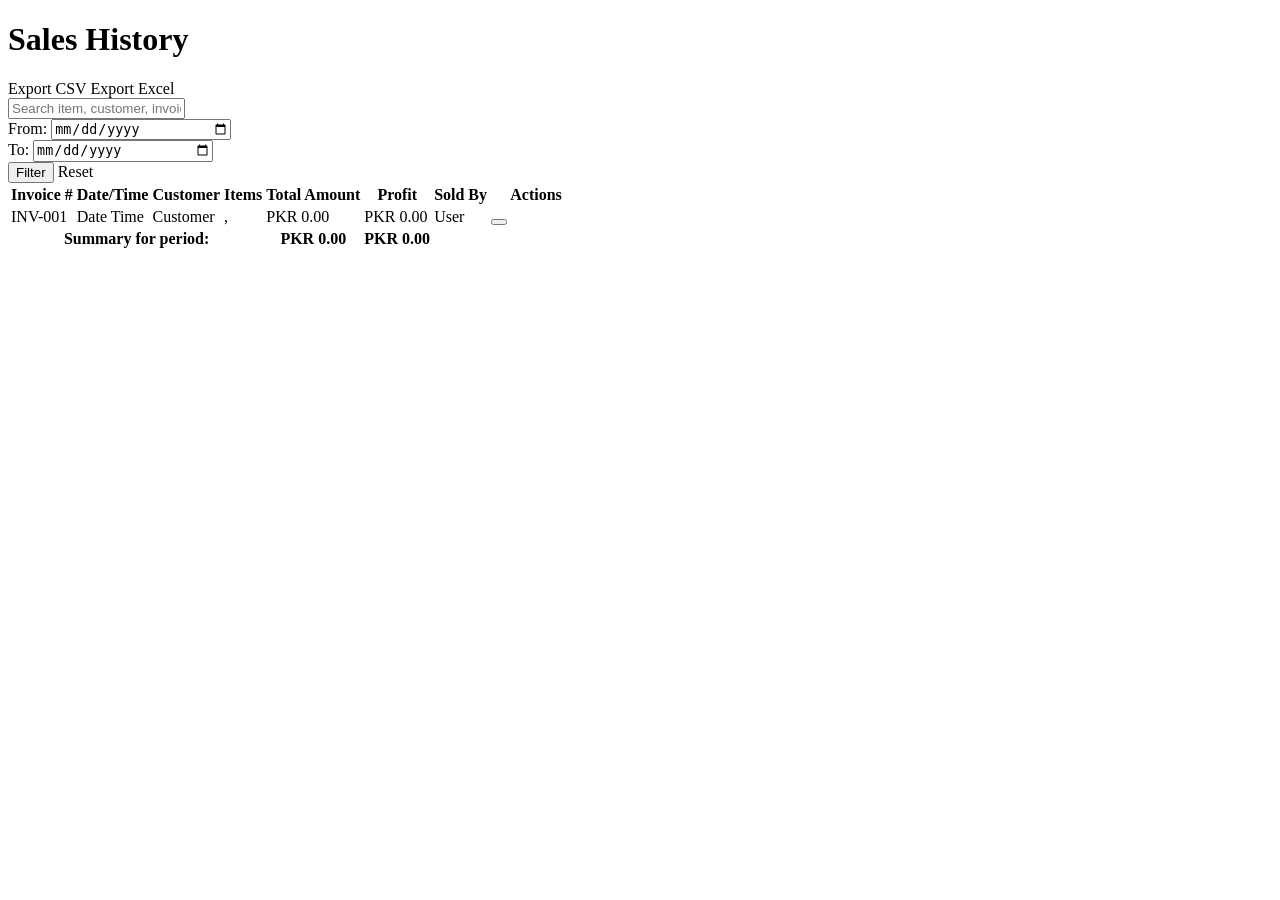
<file: src/main/resources/templates/sales/history.html>
<!DOCTYPE html>
<html xmlns:th="http://www.thymeleaf.org" xmlns:layout="http://www.ultraq.net.nz/thymeleaf/layout" layout:decorate="~{layout}">
<head>
    <title>Sales History - MobiStock</title>
</head>
<body>
    <div layout:fragment="content">
        <div class="d-flex justify-content-between align-items-center mb-4">
            <h1 class="h3 mb-0 text-gray-800">Sales History</h1>
            <div class="d-flex gap-2">
                <a th:href="@{/sales/export(fromDate=${fromDate}, toDate=${toDate}, q=${searchQuery})}" class="btn btn-outline-success" title="Download standard CSV"><i class="bi bi-file-earmark-spreadsheet me-1"></i> Export CSV</a>
                <a th:href="@{/sales/export-excel(fromDate=${fromDate}, toDate=${toDate}, q=${searchQuery})}" class="btn btn-success" title="Download formatted Excel workbook"><i class="bi bi-file-earmark-excel-fill me-1"></i> Export Excel</a>
            </div>
        </div>
        
        <div class="card shadow mb-4">
            <div class="card-header py-3">
                <form method="get" th:action="@{/sales}">
                    <!-- Row 1: Search Field (Full Width & Highlighted) -->
                    <div class="mb-2">
                        <div class="position-relative">
                            <i class="bi bi-search position-absolute top-50 start-0 translate-middle-y ms-3 text-muted"></i>
                            <input type="text" class="form-control form-control-highlight ps-5" name="q" placeholder="Search item, customer, invoice..." th:value="${searchQuery}">
                        </div>
                    </div>
                    <!-- Row 2: Date Filters, Filter Button & Reset Button -->
                    <div class="d-flex flex-wrap align-items-center gap-3">
                        <div class="d-flex align-items-center gap-2">
                            <label class="fw-bold small text-muted mb-0">From:</label>
                            <input type="date" class="form-control form-control-highlight" style="width: 175px;" name="fromDate" th:value="${fromDate}">
                        </div>
                        <div class="d-flex align-items-center gap-2">
                            <label class="fw-bold small text-muted mb-0">To:</label>
                            <input type="date" class="form-control form-control-highlight" style="width: 175px;" name="toDate" th:value="${toDate}">
                        </div>
                        <div class="d-flex align-items-center gap-2">
                            <button type="submit" class="btn btn-primary px-3 text-nowrap shadow-sm"><i class="bi bi-funnel me-1"></i> Filter</button>
                            <a th:href="@{/sales}" class="btn btn-outline-secondary text-nowrap" title="Reset filter"><i class="bi bi-arrow-clockwise me-1"></i> Reset</a>
                        </div>
                    </div>
                </form>
            </div>
            <div class="card-body">
                <div class="table-responsive">
                    <table class="table table-bordered table-hover datatable-paginated align-middle mb-0">
                        <thead class="table-light">
                            <tr>
                                <th>Invoice #</th>
                                <th>Date/Time</th>
                                <th>Customer</th>
                                <th>Items</th>
                                <th class="text-end">Total Amount</th>
                                <th class="text-end">Profit</th>
                                <th>Sold By</th>
                                <th class="text-center text-nowrap" style="min-width: 90px; width: 90px;">Actions</th>
                            </tr>
                        </thead>
                        <tbody>
                            <tr th:each="sale : ${sales}">
                                <td>
                                    <a th:href="@{/sales/{id}(id=${sale.id})}" class="fw-bold font-monospace text-primary text-decoration-none" th:text="${sale.invoiceNumber}">INV-001</a>
                                </td>
                                <td th:text="${#temporals.format(sale.createdAt, 'dd MMM yyyy, HH:mm')}">Date Time</td>
                                <td>
                                    <span th:text="${sale.customerName != null and !sale.customerName.isEmpty() and sale.customerName != 'NaN' ? sale.customerName : 'Walk-in Customer'}" 
                                          th:classappend="${sale.customerName == null or sale.customerName.isEmpty() or sale.customerName == 'NaN' ? 'text-muted fst-italic' : 'text-dark fw-semibold'}">Customer</span>
                                </td>
                                <td>
                                    <span th:each="item, iterStat : ${sale.items}">
                                        <span class="fw-semibold text-dark" th:text="${item.itemName}"></span>
                                        <span th:if="${!iterStat.last}">, </span>
                                    </span>
                                </td>
                                <td th:text="${'PKR ' + #numbers.formatDecimal(sale.totalAmount, 1, 'COMMA', 2, 'POINT')}" class="text-end fw-bold text-dark font-monospace">PKR 0.00</td>
                                <td th:text="${'PKR ' + #numbers.formatDecimal(sale.totalProfit, 1, 'COMMA', 2, 'POINT')}" class="text-end text-success fw-bold font-monospace">PKR 0.00</td>
                                <td th:text="${sale.soldBy != null ? sale.soldBy.fullName : 'System'}">User</td>
                                <td class="text-center text-nowrap align-middle" style="min-width: 90px;">
                                    <div class="btn-group btn-group-sm">
                                        <a th:href="@{/sales/{id}(id=${sale.id})}" class="btn btn-outline-primary" title="View Details / Receipt"><i class="bi bi-eye"></i></a>
                                        <form th:action="@{/sales/delete/{id}(id=${sale.id})}" method="post" class="d-inline">
                                            <button type="submit" class="btn btn-outline-danger" title="Clear / Return Transaction" onclick="return confirm('Are you sure you want to clear this transaction? This will return items to stock.');"><i class="bi bi-arrow-counterclockwise"></i></button>
                                        </form>
                                    </div>
                                </td>
                            </tr>
                        </tbody>
                        <tfoot class="table-light fw-bold" th:unless="${#lists.isEmpty(sales)}">
                            <tr>
                                <th colspan="4" class="text-end text-muted small text-uppercase py-2">Summary for period:</th>
                                <th th:text="${'PKR ' + (totalSales != null ? #numbers.formatDecimal(totalSales, 1, 'COMMA', 2, 'POINT') : '0.00')}" class="text-end text-primary font-monospace py-2">PKR 0.00</th>
                                <th th:text="${'PKR ' + (totalProfit != null ? #numbers.formatDecimal(totalProfit, 1, 'COMMA', 2, 'POINT') : '0.00')}" class="text-end text-success font-monospace py-2">PKR 0.00</th>
                                <th colspan="2"></th>
                            </tr>
                        </tfoot>
                    </table>
                </div>
            </div>
        </div>
    </div>
</body>
</html>
</file>
